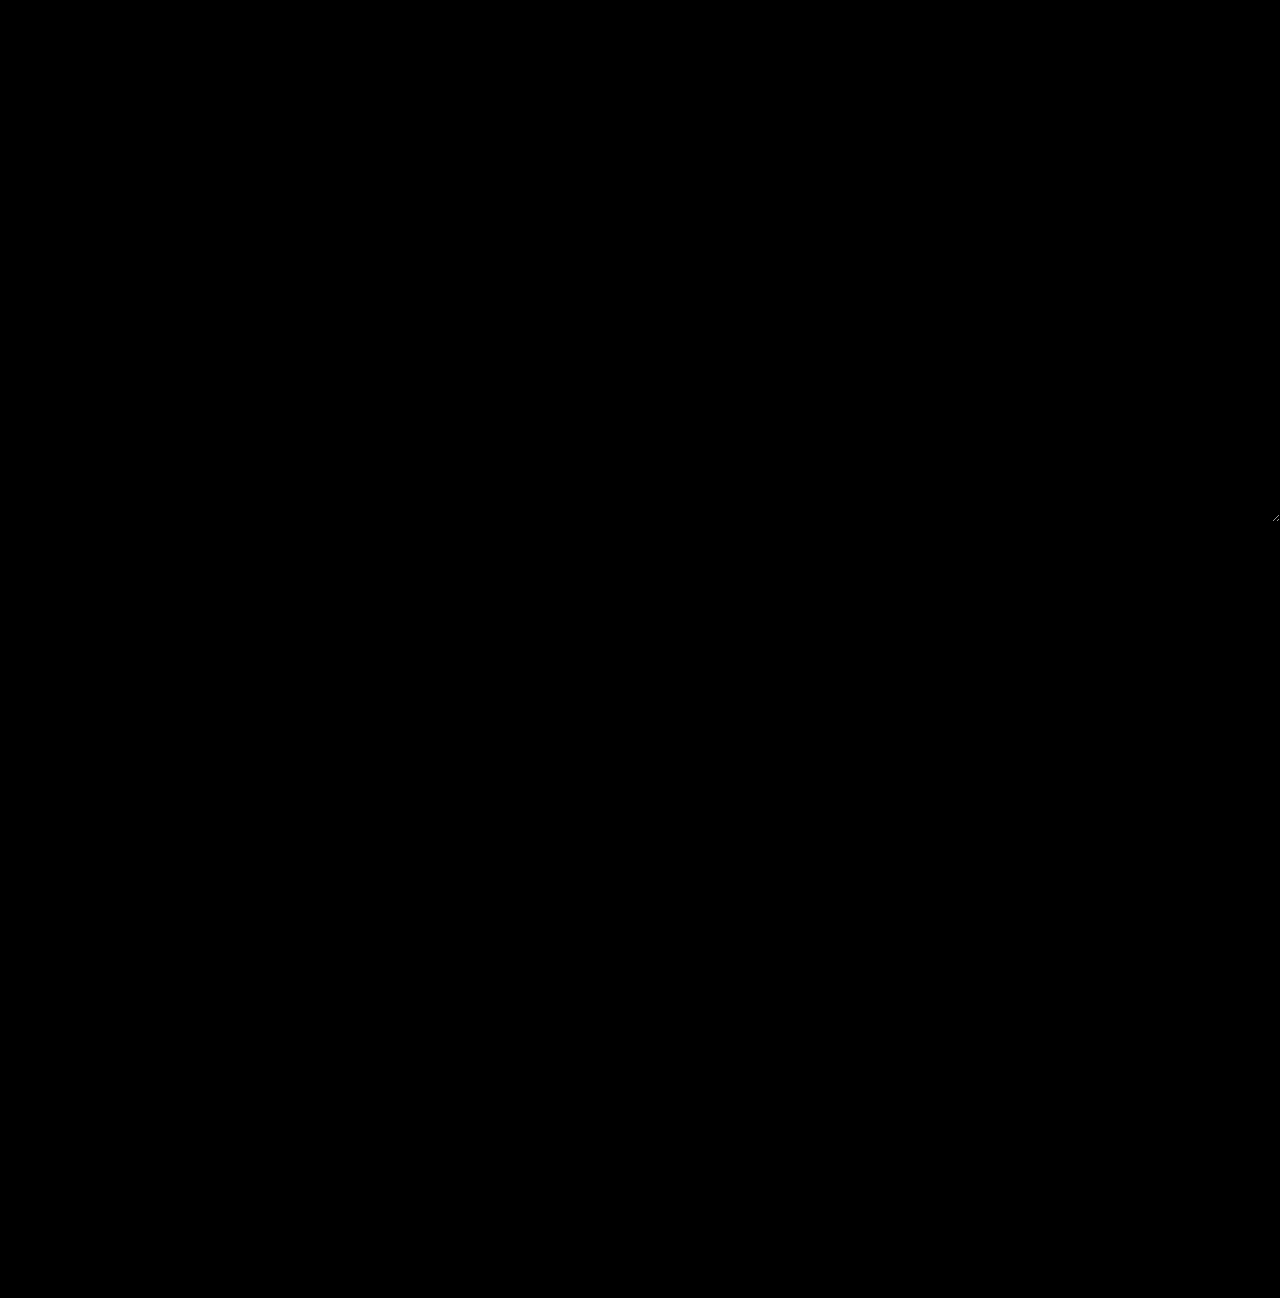
<file: index.html>
<!DOCTYPE html>
<html>
<head>
    <meta charset="utf-8" />
    <meta http-equiv="X-UA-Compatible" content="IE=edge">
    <title>Pink Floyd</title>
    <meta name="viewport" content="width=device-width, initial-scale=1">
    <link rel="stylesheet" type="text/css" media="screen" href="style/main.css" />
    <script src="script/main.js"></script>
</head>
<body>

    <div class="header">

        <h1 class="page_title animate-pop-in">PINK FLOYD</h1>
        <h2 class="welcome animate-pop-in">Welcome to our page</h2>
        
           
    </div>

    <div class="navigation animate-pop-in">
        <nav class="page-navigation">

                <ul>
                        <li><a id="this-page" href="index.html">HOME</a></li>
                        <li><a href="history.html">HISTORY</a></li>
                        <li><a href="band-members.html">BAND MEMBERS</a></li>
                        <li><a href="discography.html">DISCOGRAPHY</a></li>
                        <div class="dropdown">
                                <li><a class="dropdown-button">MEDIA</a></li>
                                <div class="dropdown-content">
                                        <a href="videos.html">Videos</a>
                                        <a href="photos.html">Photos</a>
                                </div>
                        </div>

                </ul>

        </nav>
    </div>

    <div class="content-home animate-pop-in">
        <h1 class="animate-pop-in">
            LITTLE ABOUT BAND
        </h1>

        <p class="animate-pop-in">
                Pink Floyd were an English rock band formed in London in 1965. They achieved international acclaim with their progressive and psychedelic music. Distinguished by their philosophical lyrics, sonic experimentation, extended compositions, and elaborate live shows, they are one of the most commercially successful and influential groups in popular music history.

                Pink Floyd were founded by students Syd Barrett on guitar and lead vocals, Nick Mason on drums, Roger Waters on bass and vocals, and Richard Wright on keyboards and vocals. They gained popularity performing in London's underground music scene during the late 1960s, and under Barrett's leadership released two charting singles and a successful debut album, The Piper at the Gates of Dawn (1967). Guitarist and vocalist David Gilmour joined in December 1967; Barrett left in April 1968 due to deteriorating mental health. Waters became the band's primary lyricist and conceptual leader, devising the concepts behind their albums The Dark Side of the Moon (1973), Wish You Were Here (1975), Animals (1977), The Wall (1979) and The Final Cut (1983). The Dark Side of the Moon and The Wall became two of the best-selling albums of all time.
                
                Following creative tensions, Wright left Pink Floyd in 1979, followed by Waters in 1985. Gilmour and Mason continued as Pink Floyd; Wright rejoined them as a session musician and, later, band member. The three produced two more albums—A Momentary Lapse of Reason (1987) and The Division Bell (1994)—and toured through 1994. After nearly two decades of enmity, Gilmour, Wright, and Mason reunited with Waters in 2005 to perform as Pink Floyd in London as part of the global awareness event Live 8; Gilmour and Waters later stated they had no further plans to reunite the band. Barrett died in 2006, and Wright in 2008. The last Pink Floyd studio album, The Endless River (2014), was recorded without Waters and based almost entirely on unreleased material.
                
                Pink Floyd were inducted into the American Rock and Roll Hall of Fame in 1996 and the UK Music Hall of Fame in 2005. By 2013, the band had sold more than 250 million records worldwide.
        </p>
    </div>

    <div class="footer animate-pop-in">

        <p>&copy; Created by Davor Beganovic.</p>

    </div>
    
</body>
</html>
</file>
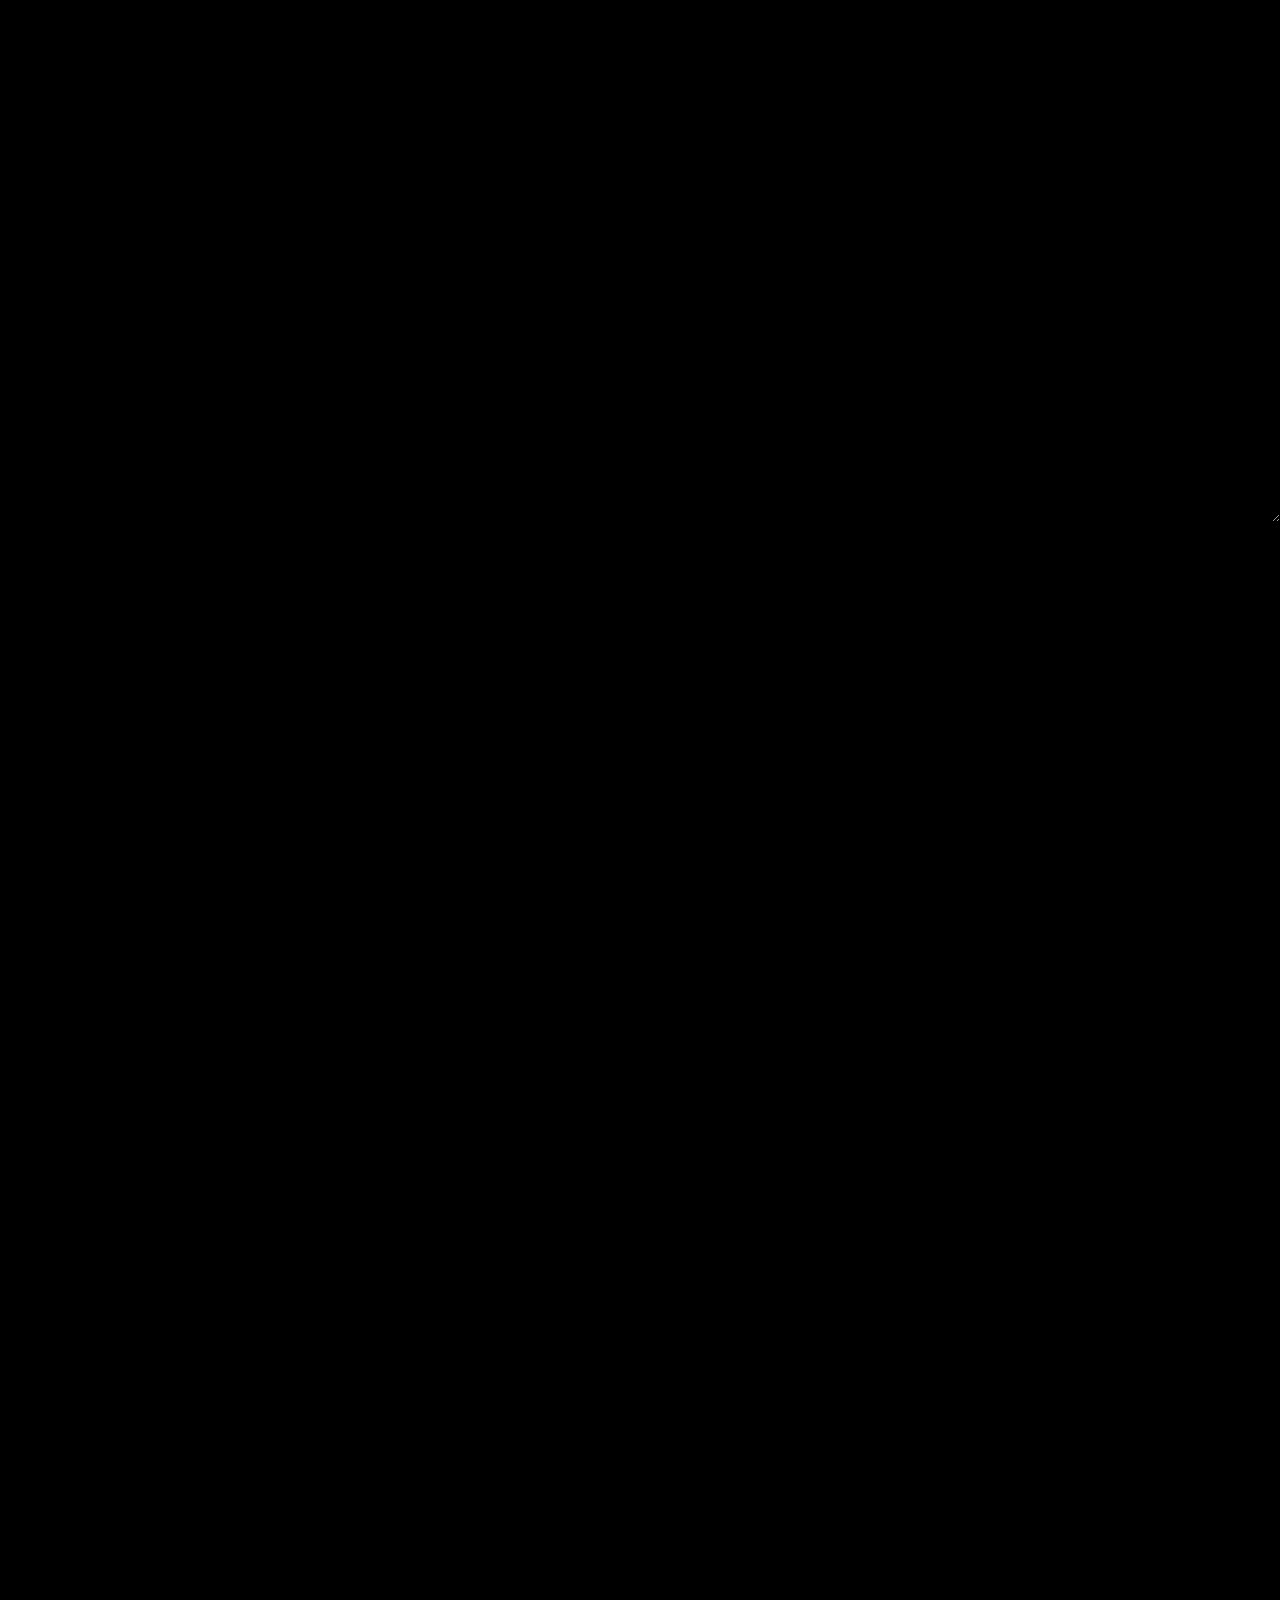
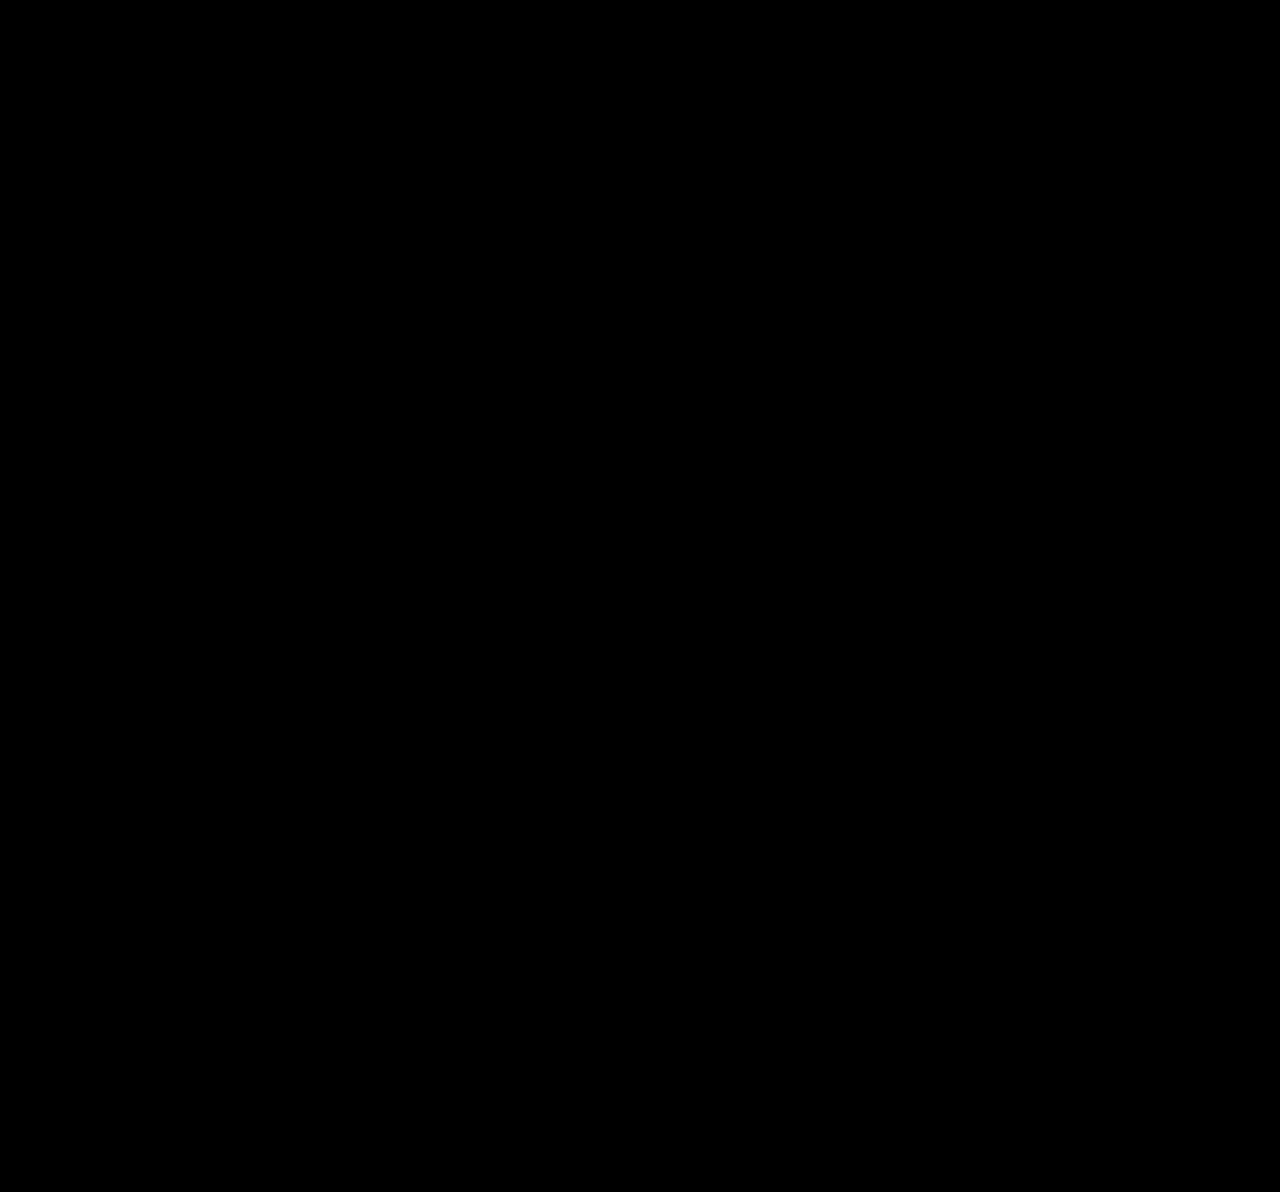
<file: band-members.html>
<!DOCTYPE html>
<html>
<head>
    <meta charset="utf-8" />
    <meta http-equiv="X-UA-Compatible" content="IE=edge">
    <title>Pink Floyd</title>
    <meta name="viewport" content="width=device-width, initial-scale=1">
    <link rel="stylesheet" type="text/css" media="screen" href="style/main.css" />
    <script src="script/main.js"></script>
</head>
<body>

    <div class="header">

        <h1 class="page_title animate-pop-in">PINK FLOYD</h1>
        <h2 class="welcome animate-pop-in">Members</h2>
        
           
    </div>

    <div class="navigation animate-pop-in">
        <nav class="page-navigation">

                <ul>
                        <li><a href="index.html">HOME</a></li>
                        <li><a href="history.html">HISTORY</a></li>
                        <li><a href="band-members.html" id="this-page">BAND MEMBERS</a></li>
                        <li><a href="discography.html">DISCOGRAPHY</a></li>
                        <div class="dropdown">
                                <li><a class="dropdown-button">MEDIA</a></li>
                                <div class="dropdown-content">
                                        <a href="videos.html">Videos</a>
                                        <a href="photos.html">Photos</a>
                                </div>
                        </div>

                </ul>

        </nav>
    </div>

    <div class="content-home animate-pop-in">

        <div class="row">
            <div class="column">
                <div class="card">
                    <img src="images/syd.jpg" alt="Syd" style="width:100%">
                    <div class="container">
                        <h4>Roger Keith "Syd" Barrett <br> (1946 - 2006)</h2>
                        <p class="title">Vocal & Guitar</p>
                        <p>Syd was an English singer, songwriter, and musician. As a founder member of the band Pink Floyd, Barrett was the lead singer, guitarist and principal songwriter in its early years and is credited with naming the band. He was ousted from Pink Floyd in April 1968 after David Gilmour took over as their new guitarist, and briefly hospitalised amid speculation of mental illness and his excessive use of psychedelic drugs.</p>
                        </div>
                </div>
            </div>
        
            
                <div class="column">
                  <div class="card">
                            <img src="images/waters.jpg" alt="Waters" style="width:100%">
                                <div class="container">
                                  <h4>George Roger Waters <br> (1943)</h2>
                                  <p class="title">Vocal & Bass</p>
                                  <p>Waters is an English songwriter, singer, bassist, and composer. In 1965, he co-founded the progressive rock band Pink Floyd with drummer Nick Mason, keyboardist Richard Wright, rhythm guitarist Bob Klose, as well as lead guitarist, singer, and songwriter Syd Barrett. Waters initially served as the bassist, but following the departure of Barrett in 1968, he also became their lyricist, co-lead vocalist, and conceptual leader.</p>
                                </div>
                            </div>
                            </div>
                        
            
                    <div class="column">
                              <div class="card">
                               <img src="images/gilmour.jpg" alt="Gilmour" style="width:100%">
                                   <div class="container">
                                    <h4>David Jon Gilmour <br> (1946)</h2>
                                         <p class="title">Vocal & Guitar</p>
                                         <p>Gilmour is an English guitarist, singer and songwriter who was a member of the progressive rock band Pink Floyd. He joined the group as guitarist and co-lead vocalist in 1968 shortly before the departure of founding member Syd Barrett.[1] Pink Floyd subsequently achieved international success with the concept albums The Dark Side of the Moon, Wish You Were Here, Animals, and The Wall. By the early 1980s, they had become one of the bestselling and most acclaimed acts in music history; by 2012, the band had sold over 250 million records worldwide, including 75 million units sold in the United States.[2] Following the departure of Roger Waters in 1985, Gilmour assumed leadership of Pink Floyd; they released three more studio albums before disbanding in 2014.</p>
                              
                                        </div>
                    </div>
            </div>
            </div>
            <div class="row">
                    <div class="column">
                              <div class="card">
                               <img src="images/mason.jpeg" alt="Mason" style="width:100%">
                                   <div class="container">
                                    <h4>Nicholas Berkeley Mason <br> (1944)</h2>
                                         <p class="title">Drumms</p>
                                         <p>Mason is an English drummer, best known as a founder member of the progressive rock band Pink Floyd.

                                                Mason is the only Pink Floyd member to be featured on every one of their albums, and the only constant member of the band since its formation in 1965. It is estimated that as of 2010, the group have sold over 250 million records worldwide,[1][2] including 75 million units sold in the United States. Despite solely writing only a few Pink Floyd songs, Mason has co-written some of Pink Floyd's most popular compositions such as "Echoes" and "Time".</p>
                                </div>
                    </div>
            </div>
        
        
                    <div class="column">
                              <div class="card">
                               <img src="images/wright.jpeg" alt="Wright" style="width:100%">
                                   <div class="container">
                                    <h4>Richard William Wright <br> (1943 - 2008)</h2>
                                         <p class="title">Vocal & Keyboards</p>
                                         <p>Wright was an English musician, composer, singer, and songwriter. He was a founder member, keyboardist, and vocalist of the progressive rock band Pink Floyd, performing on all but one of the group's albums including The Piper at the Gates of Dawn, The Dark Side of the Moon, Wish You Were Here and The Division Bell, and playing on all of their tours.</p>
                               </div>
                    </div>
            </div>
        </div>
    </div>
    
    <div class="footer animate-pop-in">

        <p>&copy; Created by Davor Beganovic.</p>

    </div>
    </body>
    </html>
</file>
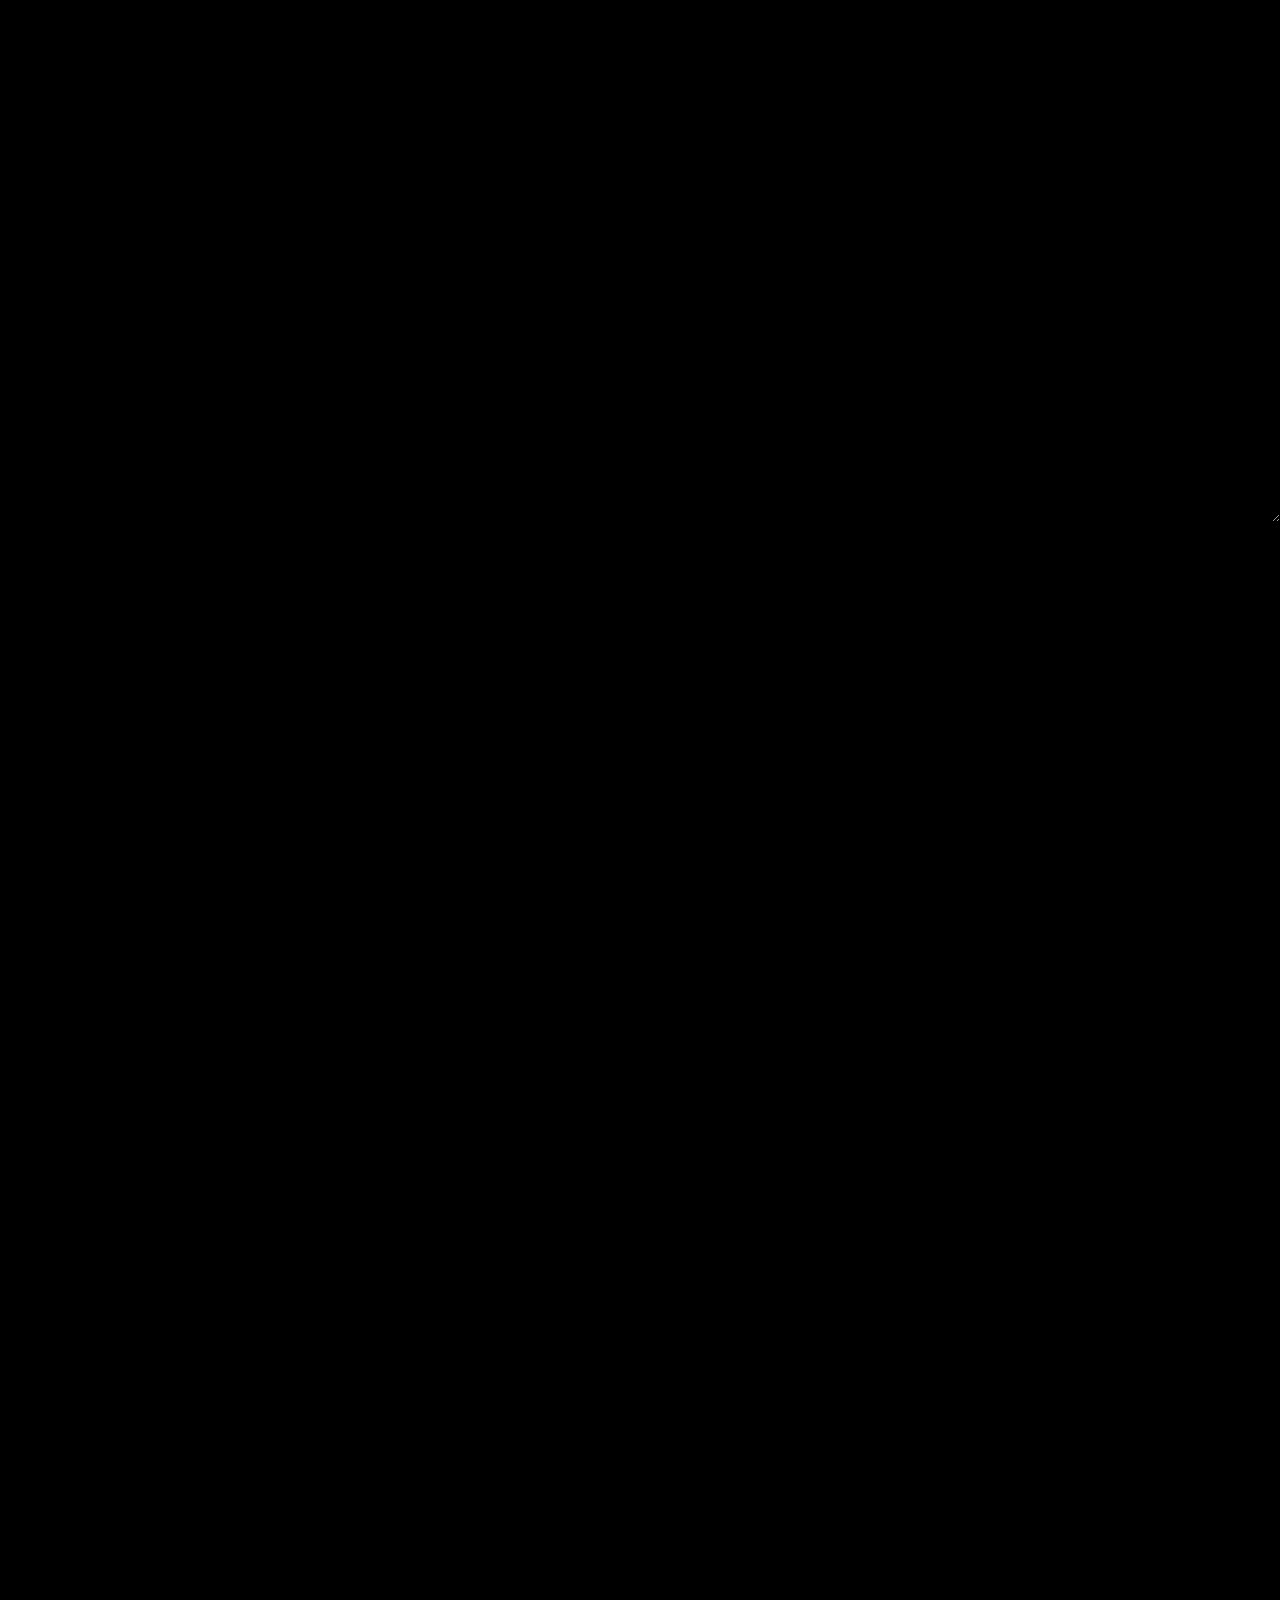
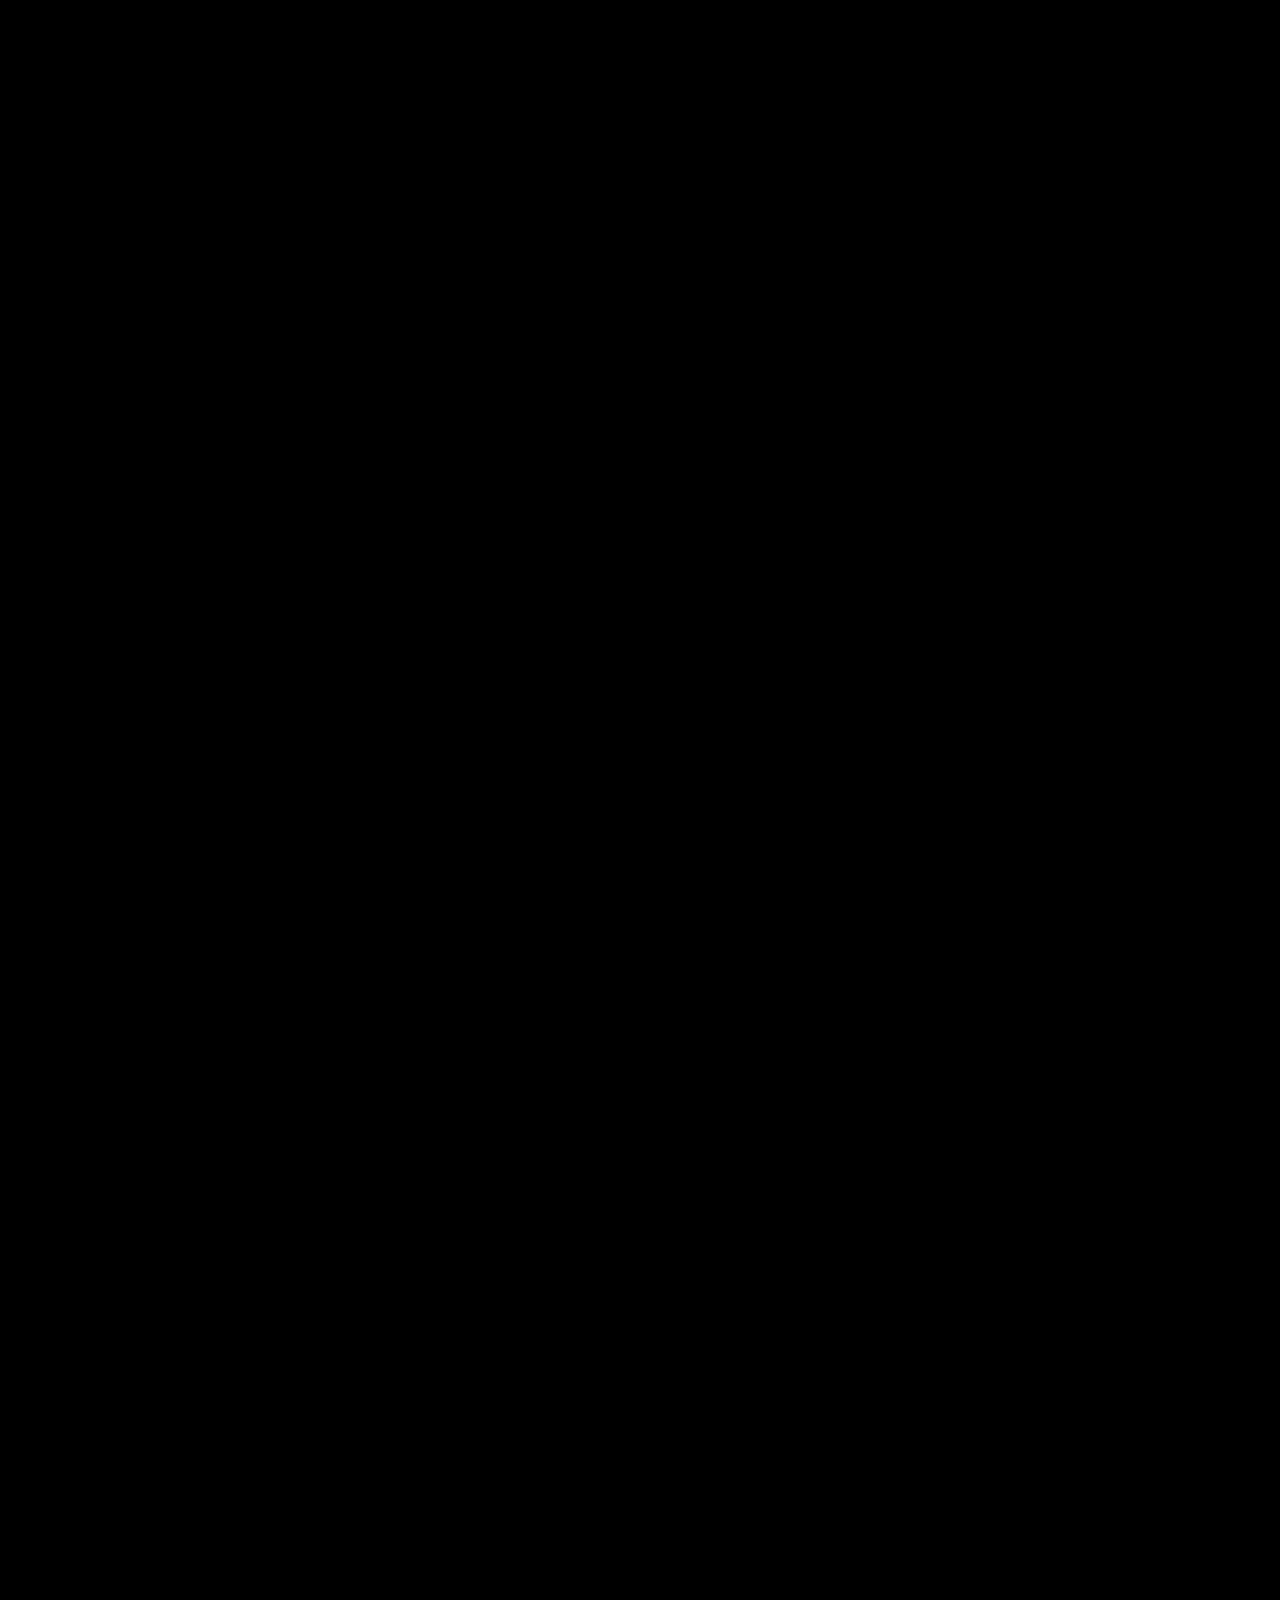
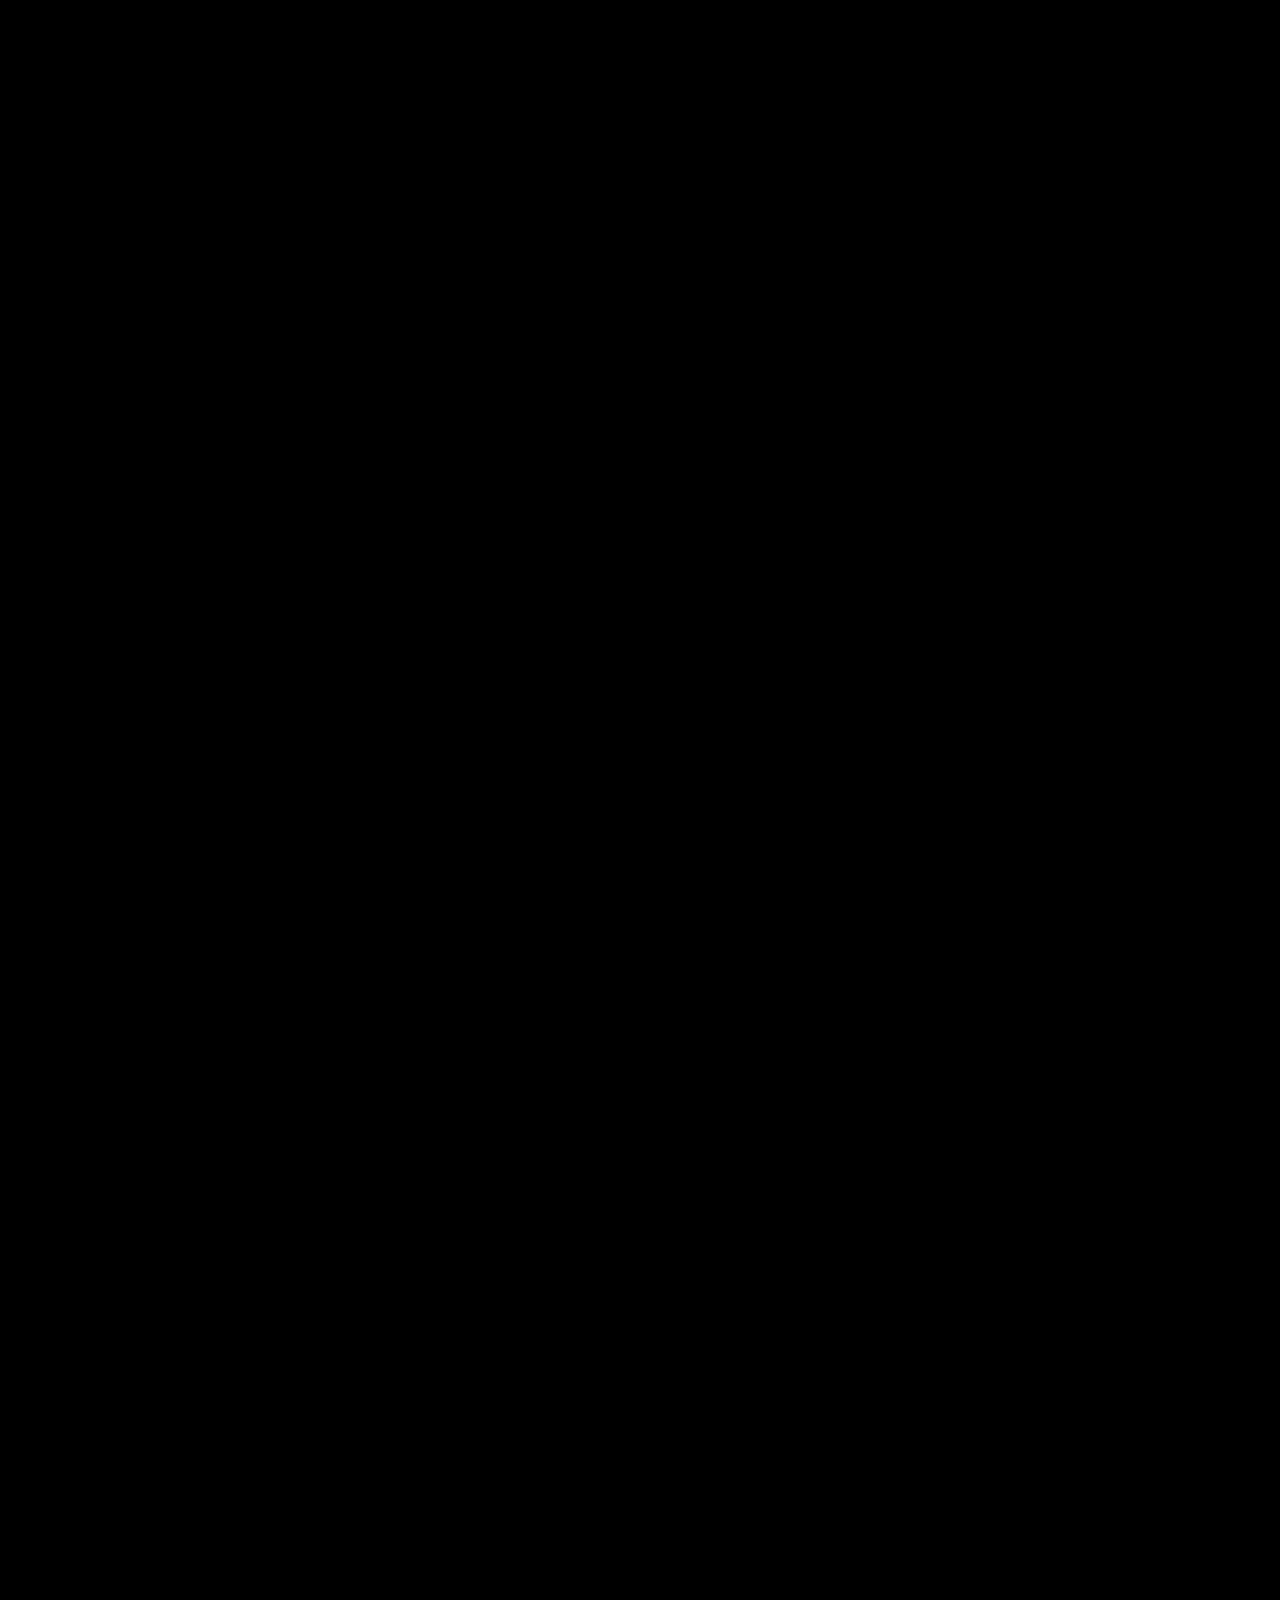
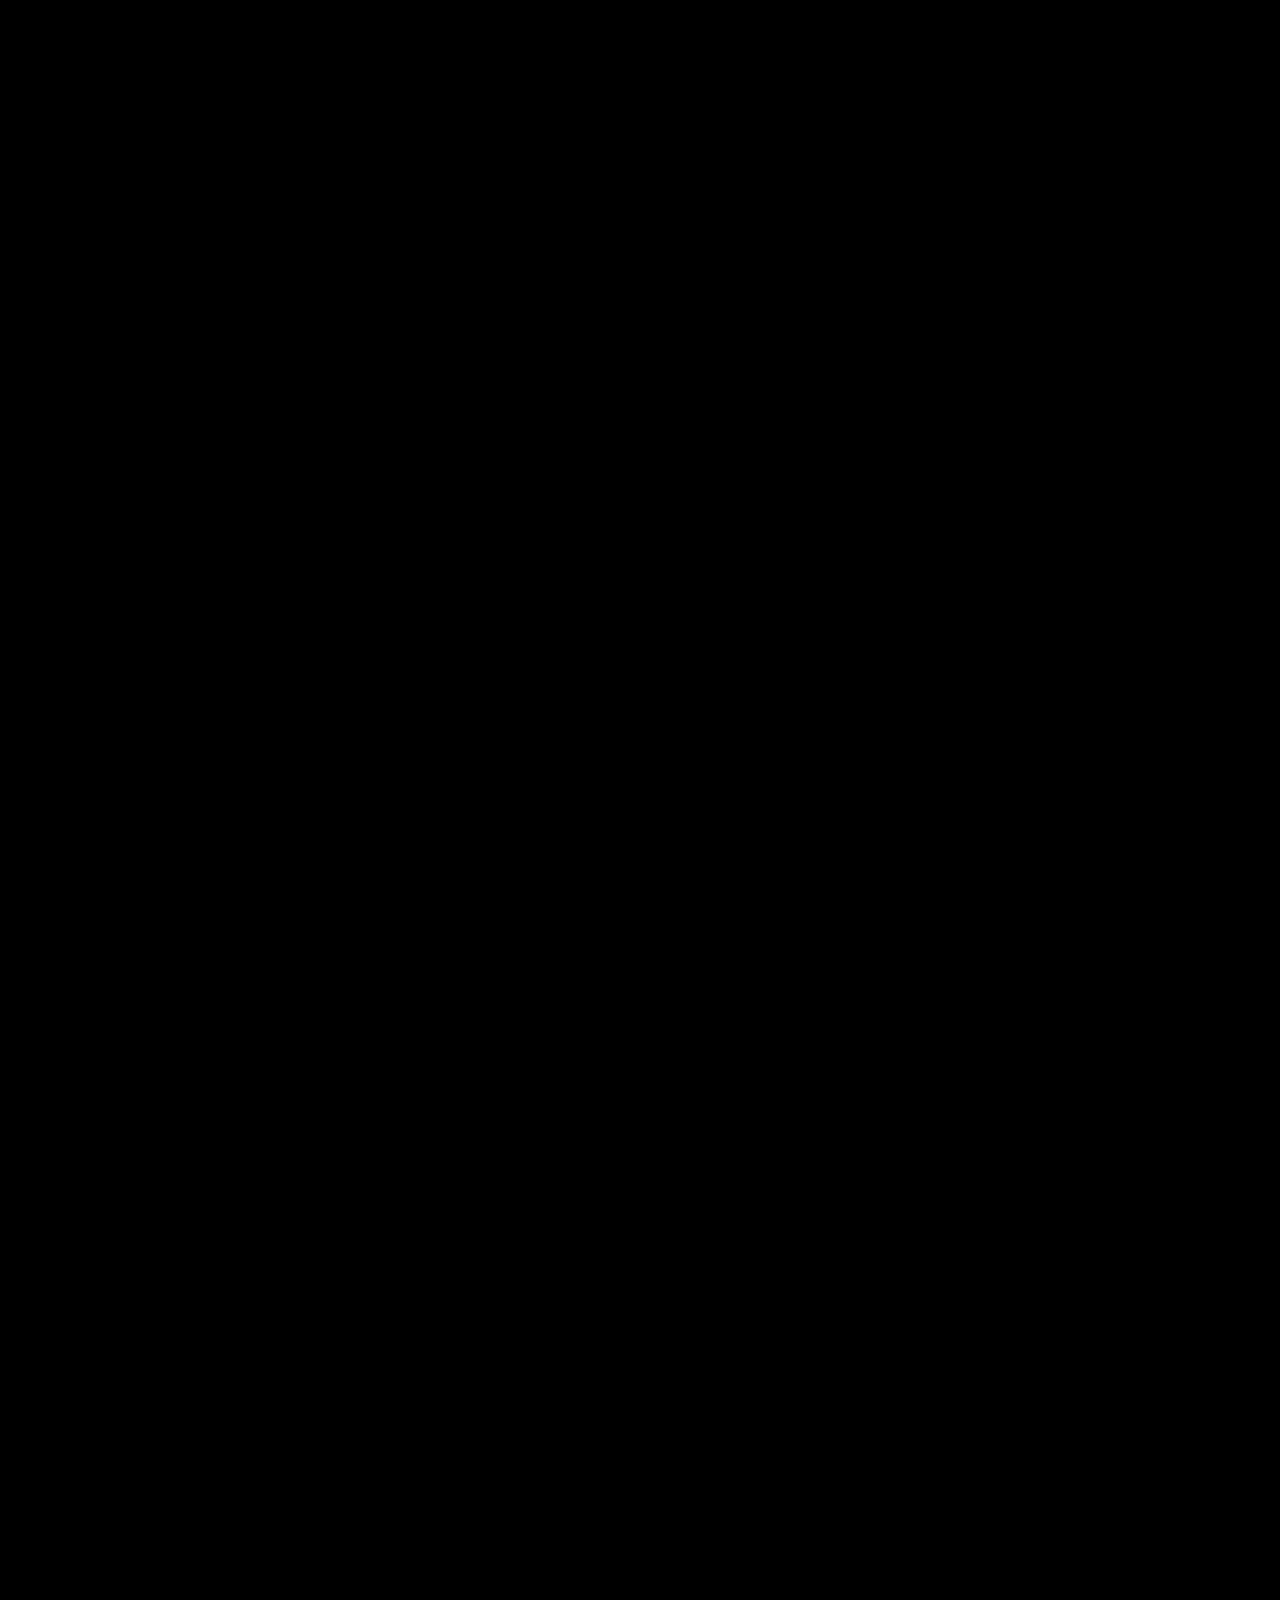
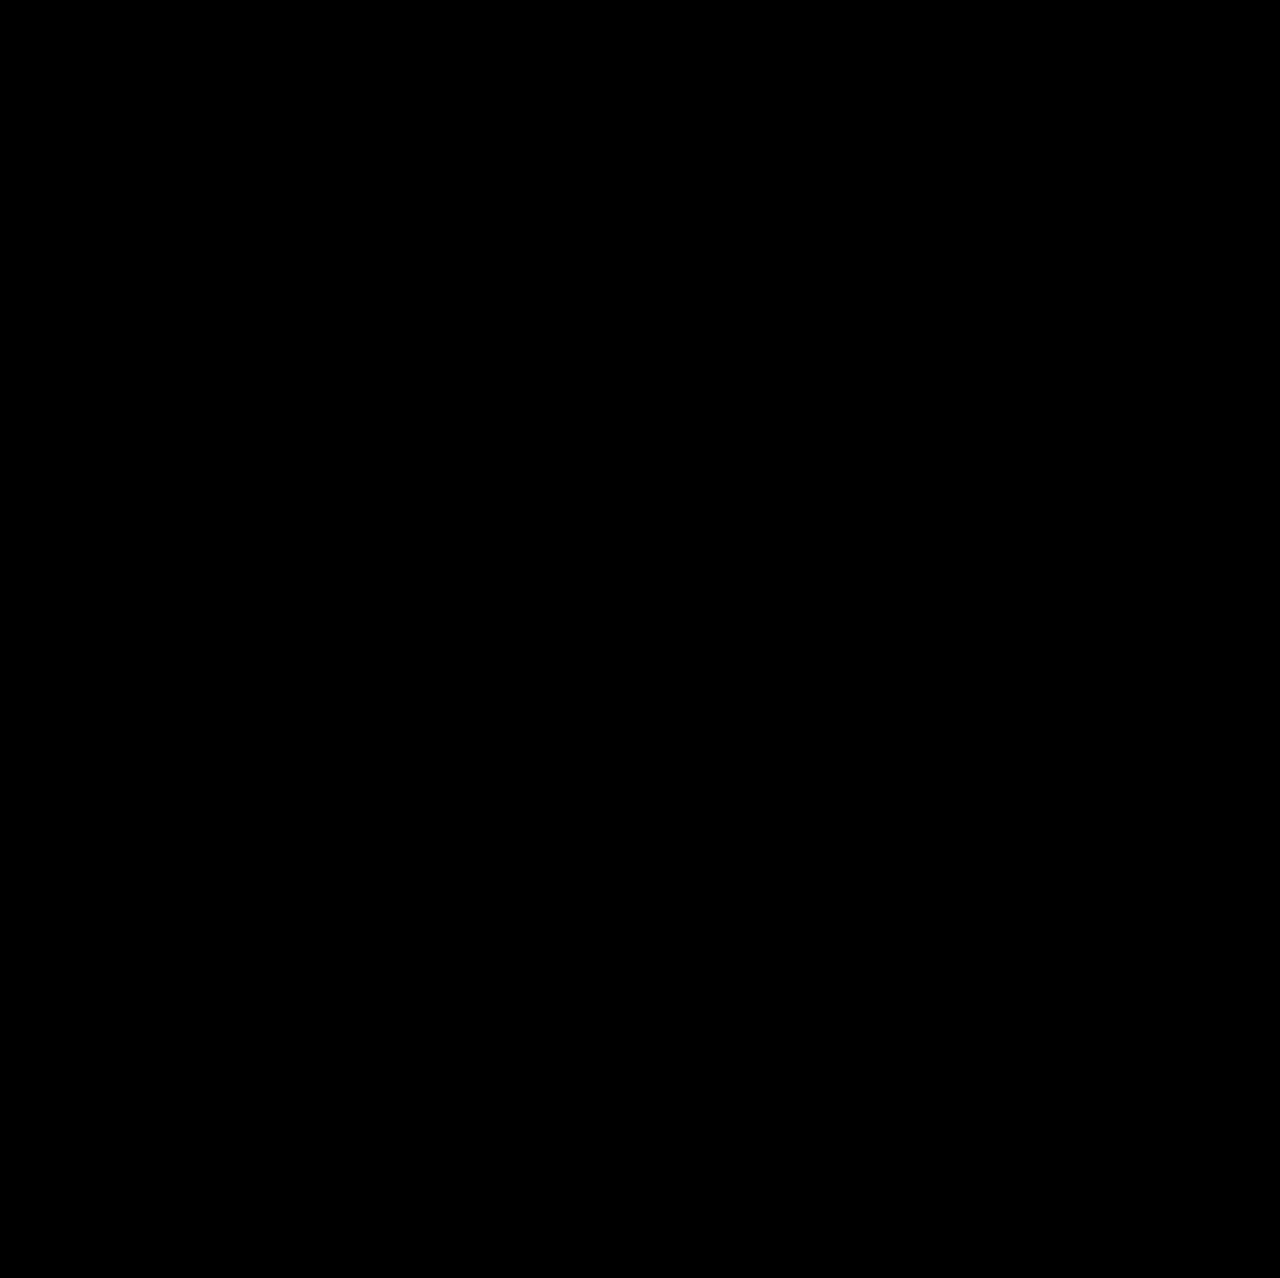
<file: discography.html>
<!DOCTYPE html>
<html>
<head>
    <meta charset="utf-8" />
    <meta http-equiv="X-UA-Compatible" content="IE=edge">
    <title>Pink Floyd</title>
    <meta name="viewport" content="width=device-width, initial-scale=1">
    <link rel="stylesheet" type="text/css" media="screen" href="style/main.css" />
    <script src="script/main.js"></script>
</head>
<body>

    <div class="header">

        <h1 class="page_title animate-pop-in">PINK FLOYD</h1>
        <h2 class="welcome animate-pop-in">Discograpy</h2>
        
           
    </div>

    <div class="navigation animate-pop-in">
        <nav class="page-navigation">

                <ul>
                        <li><a href="index.html">HOME</a></li>
                        <li><a  href="history.html">HISTORY</a></li>
                        <li><a  href="band-members.html">BAND MEMBERS</a></li>
                        <li><a id="this-page" href="discography.html">DISCOGRAPHY</a></li>
                        <div class="dropdown">
                        <li><a class="dropdown-button">MEDIA</a></li>
                        <div class="dropdown-content">
                                <a href="videos.html">Videos</a>
                                <a href="photos.html">Photos</a>
                        </div>
                        </div>
                </ul>

        </nav>
    </div>

    <div class="content-home animate-pop-in">
            
            <div class="albums">
            <div class="flip-card">
                    <div class="flip-card-inner">
                      <div class="flip-card-front">
                        <img src="images/ThePiperAtTheGatesOfDawn.jpg" alt="The Piper At The Gates Of Dawn" style="width:450px;height:450px;">
                      </div>
                      <div class="flip-card-back">
                        <h3>The Piper At The Gates Of Dawn</h3>
                        <h5>(1967)</h5>
                        <h4>Side one</h4> 
                        <ol>
                           <li>Astronomy Domine</li>
                           <li>Lucifer Sam</li>
                           <li>Matilda Mother</li>
                           <li>Flaming</li>
                           <li>Pow R. Toc H.</li>
                           <li>Take Up Thy Stethoscope and Walk</li> 
                        </ol>
                        <h4>Side two</h4> 
                        <ol>
                           <li>Interstellar Overdrive</li>
                           <li>The Gnome</li>
                           <li>Chapter 24</li>
                           <li>The Scarecrow</li>
                           <li>Bike</li> 
                        </ol>
                      </div>
                    </div>
            </div>
        
        

                <div class="flip-card">
                        <div class="flip-card-inner">
                          <div class="flip-card-front">
                            <img src="images/ASaucerfulOfSecrets.jpg" alt="A Saucerful Of Secrets" style="width:450px;height:450px;">
                          </div>
                          <div class="flip-card-back">
                            <h3>A Saucerful of Secrets</h3>
                            <h5>(1968)</h5>
                            <h4>Side one</h4> 
                            <ol>
                               <li>Let There Be More Light</li>
                               <li>Remember A Day</li>
                               <li>Set The Control For Te Heart Of The Sun</li>
                               <li>Corporal Clegg</li> 
                            </ol>
                            <h4>Side two</h4> 
                            <ol>
                               <li>A Saurceful Of Secrets</li>
                               <ol type="I">
                                   <li>Something Else</li>
                                   <li>Syncopated pandemonium</li>
                                   <li>Storm Signal</li>
                                   <li>Celestial Voices</li>
                               </ol>
                               <li>See-Saw</li>
                               <li>Jugband Blues</li> 
                            </ol>
                          </div>
                        </div>
                </div>
            

        

        
                
                <div class="flip-card">
                        <div class="flip-card-inner">
                          <div class="flip-card-front">
                            <img src="images/More.jpg" alt="More" style="width:450px;height:450px;">
                          </div>
                          <div class="flip-card-back">
                            <h3>More</h3>
                            <h5>(1969)</h5>
                            <h4>Side one</h4> 
                            <ol>
                               <li>Cirus Minor</li>
                               <li>The Nile Song</li>
                               <li>Crying Song</li>
                               <li>Up The Khyber</li>
                               <li>Green Is The Color</li>
                               <li>Cymbaline</li>
                               <li>Party Sequence</li> 
                            </ol>
                            <h4>Side two</h4> 
                            <ol>
                               <li>Main Theme</li>
                               <li>Ibiza Bar</li>
                               <li>More Blues</li>
                               <li>Quicksilver</li>
                               <li>A Spanish Piece</li>
                               <li>Dramatic Theme</li> 
                            </ol>
                          </div>
                        </div>
                </div>
            

            
                    <div class="flip-card">
                            <div class="flip-card-inner">
                              <div class="flip-card-front">
                                <img src="images/ummagumma.jpg" alt="Ummagumma" style="width:450px;height:450px;">
                              </div>
                              <div class="flip-card-back">
                                <h3>Ummagumma</h3>
                                <h5>(1969)</h5>
                                <h4>Record one - Live album</h4>
                                <h4>Side one</h4> 
                                <ol>
                                   <li>Astronomy Domine</li>
                                   <li>Careful With That Axe, Eugene</li> 
                                </ol>
                                <h4>Side two</h4> 
                                <ol>
                                   <li>Set The Control For The Heart Of The Sun</li>
                                   <li>A Saucerful Of Secret</li>
                                </ol>
                              
                              <h4>Record two - Studio album</h4>
                              <h4>Side three</h4>
                              <ol>
                                    <li>Sysyphus (Part 1 - 4)</li>
                                    <li>Grantchester Meadows</li>
                                    <li>Several Species of Small Furry Animals Gathered Together in a Cave and Grooving with a Pict</li> 
                            </ol>
                            <h4>Side four</h4>
                              <ol>
                                    <li>The Narrow Way (Part 1 - 3)</li>
                                    <li>The Grand Vizier's Garden Party (Part 1: Entrance; Part 2: Entertainment; Part 3: Exit)</li>
                            </ol>
                            </div>
                    </div>
                </div>

            

        

        
                
                <div class="flip-card">
                        <div class="flip-card-inner">
                          <div class="flip-card-front">
                            <img src="images/AtomHeartMother.jpg" alt="Atom Heart Mother" style="width:450px;height:450px;">
                          </div>
                          <div class="flip-card-back">
                            <h3>Atom Heart Mother</h3>
                            <h5>(1970)</h5>
                            <h4>Side one</h4> 
                            <ol>
                               <li>Atom Heart Mother</li>
                               <ol type="I">
                                    <li>Father's Shout</li>
                                    <li>Breast Milky</li>
                                    <li>Mother Fore</li>
                                    <li>Funky Dung</li>
                                    <li>Mind Your Throats Please</li>
                                    <li>Remergence</li>
                                </ol>
                               
                            </ol>
                            <h4>Side two</h4> 
                            <ol>
                               <li>If</li>
                               <li>Summer '68</li>
                               <li>Fat Old Sun</li>
                               <li>Alan's Psychedelic Breakfast</li>
                               <ol type="I">
                                    <li>Rise and Shine</li>
                                    <li>Sunny Side Up</li>
                                    <li>Morning Glory</li>
                                </ol>
                            </ol>
                          </div>
                        </div>
                </div>
            

            
                    <div class="flip-card">
                            <div class="flip-card-inner">
                              <div class="flip-card-front">
                                <img src="images/meddle.jpg" alt="Meddle" style="width:450px;height:450px;">
                              </div>
                              <div class="flip-card-back">
                                <h3>Meddle</h3>
                                <h5>(1971)</h5>
                                <h4>Side one</h4> 
                                <ol>
                                   <li>One Of These Days</li>
                                   <li>A Pillow Of Winds</li>
                                   <li>Fearless (including "You'll Never Walk Alone")</li>
                                   <li>San Tropez</li>
                                   <li>Seamus</li> 
                                </ol>
                                <h4>Side two</h4> 
                                <ol>
                                   <li>Echoes</li>
                                </ol>
                            </div>
                    </div>
                </div>

            

        
        
                
                <div class="flip-card">
                        <div class="flip-card-inner">
                          <div class="flip-card-front">
                            <img src="images/ObscuredByClouds.jpg" alt="Obscured By Clouds" style="width:450px;height:450px;">
                          </div>
                          <div class="flip-card-back">
                            <h3>Obscured By Clouds</h3>
                            <h5>(1972)</h5>
                            <h4>Side one</h4> 
                            <ol>
                               <li>Obscured By Clouds</li>
                               <li>When You're In</li>
                               <li>Burning Bridges</li>
                               <li>The Gold It's In the...</li>
                               <li>Wot's... Uh the Deal?</li>
                               <li>Mudmen</li>
                               
                            </ol>
                            <h4>Side two</h4> 
                            <ol>
                               <li>Childhood's End</li>
                               <li>Free Four</li>
                               <li>Stay</li>
                               <li>Absolutely Curtains</li>
                            </ol>
                          </div>
                        </div>
                </div>
            

            
                    <div class="flip-card">
                            <div class="flip-card-inner">
                              <div class="flip-card-front">
                                <img src="images/TheDarkSideOfTheMoon.jpeg" alt="The Dark Side Of The Moon" style="width:450px;height:450px;">
                              </div>
                              <div class="flip-card-back">
                                <h3>The Dark Side Of The Moon</h3>
                                <h5>(1973)</h5>
                                <h4>Side one</h4> 
                                <ol>
                                   <li>Speak To Me</li>
                                   <li>Breathe</li>
                                   <li>On The Run</li>
                                   <li>Time</li>
                                   <li>The Great Gig In The Sky</li> 
                                </ol>
                                <h4>Side two</h4> 
                                <ol>
                                   <li>Money</li>
                                   <li>Us And Them</li>
                                   <li>Any Colour You Like</li>
                                   <li>Brain Demage</li>
                                   <li>Eclipse</li>
                                </ol>
                            </div>
                    </div>
                </div>

            

        

        
                
                <div class="flip-card">
                        <div class="flip-card-inner">
                          <div class="flip-card-front">
                            <img src="images/WishYouWereHere.jpg" alt="Wish You Were Here" style="width:450px;height:450px;">
                          </div>
                          <div class="flip-card-back">
                            <h3>Wish You Were Here</h3>
                            <h5>(1975)</h5>
                            <h4>Side one</h4> 
                            <ol>
                               <li>Shine On You Crazy Diamond (Parts 1 – 5)</li>
                               <li>Welcome To The Machine</li>
                               
                            </ol>
                            <h4>Side two</h4> 
                            <ol>
                               <li>Have A Cigar</li>
                               <li>Wish You Were Here</li>
                               <li>Shine On You Crazy Diamond (Parts 6 – 9)</li>
                            </ol>
                          </div>
                        </div>
                </div>
            

            
                    <div class="flip-card">
                            <div class="flip-card-inner">
                              <div class="flip-card-front">
                                <img src="images/animals.png" alt="Animals" style="width:450px;height:450px;">
                              </div>
                              <div class="flip-card-back">
                                <h3>Animals</h3>
                                <h5>(1977)</h5>
                                <h4>Side one</h4> 
                                <ol>
                                   <li>Pigs On The Wing (Part 1)</li>
                                   <li>Dogs</li>
                                </ol>
                                <h4>Side two</h4> 
                                <ol>
                                   <li>Pigs (Three Different Ones)</li>
                                   <li>Sheep</li>
                                   <li>Pigs on the Wing (Part 2)</li>
                                </ol>
                            </div>
                    </div>
                </div>

            

        

        

            
                    <div class="flip-card">
                            <div class="flip-card-inner">
                              <div class="flip-card-front">
                                <img src="images/TheWall.jpg" alt="The Wall" style="width:450px;height:450px;">
                              </div>
                              <div class="flip-card-back-wall">
                                <h3>The Wall</h3>
                                <h5>(1979)</h5>
                                <h4>Part 1</h4>
                                <h4>Side one</h4> 
                                <ol>
                                   <li>In The Flesh?</li>
                                   <li>The Thin Ice</li>
                                   <li>Another Brick In The Wall (Part 1)</li>
                                   <li>The Happiest Days of Our Lives</li>
                                   <li>Another Brick In The Wall (Part 2)</li>
                                   <li>Mother</li>
                                </ol>
                                <h4>Side two</h4> 
                                <ol>
                                   <li>Goodbye Blue Sky</li>
                                   <li>Empty Spaces</li>
                                   <li>Young Lust</li>
                                   <li>One Of My Turns</li>
                                   <li>Don't Leave Me Now</li>
                                   <li>Anothe Brick In The Wall (Part 3)</li>
                                   <li>Goodbye Cruel World</li>
                                </ol>
                                <h4>Part 2</h4>
                                <h4>Side one</h4> 
                                <ol>
                                   <li>Hey You</li>
                                   <li>Is There Anybody Out There?</li>
                                   <li>Nobody Home</li>
                                   <li>Vera</li>
                                   <li>Bring The Boys Back Home</li>
                                   <li>Comfortably Numb</li>
                                </ol>
                                <h4>Side two</h4> 
                                <ol>
                                   <li>The Show Must Go On</li>
                                   <li>In The Flesh</li>
                                   <li>Run Like Hell</li>
                                   <li>Waiting For The Worms</li>
                                   <li>Stop</li>
                                   <li>The Trail</li>
                                   <li>Outside The Wall</li>
                                </ol>
                            </div>
                    </div>
                </div>

            

            
                    <div class="flip-card">
                            <div class="flip-card-inner">
                              <div class="flip-card-front">
                                <img src="images/TheFinalCut.jpg" alt="The Final Cut" style="width:450px;height:450px;">
                              </div>
                              <div class="flip-card-back">
                                <h3>The Final Cut</h3>
                                <h5>(1983)</h5>
                                <h4>Side one</h4> 
                                <ol>
                                   <li>The Post War Dream</li>
                                   <li>Your Possible Pasts</li>
                                   <li>One of the Few</li>
                                   <li>The Hero's Return</li>
                                   <li>The Gunner's Dream</li>
                                   <li>Paranoid Eyes</li>
                                   
                                </ol>
                                <h4>Side two</h4> 
                                <ol>
                                   <li>Get Your Filthy Hands Off My Desert</li>
                                   <li>The Fletcher Memorial Home</li>
                                   <li>Southampton Dock</li>
                                   <li>The Final Cut</li>
                                   <li>Not Now John</li>
                                   <li>Two Suns In The Sunset</li>
                                </ol>
                              </div>
                            </div>
                    </div>
                

        

        
                
                <div class="flip-card">
                        <div class="flip-card-inner">
                          <div class="flip-card-front">
                            <img src="images/AMomentaryLapsOfReasons.jpg" alt="A Momentary Lapse Of Reason" style="width:450px;height:450px;">
                          </div>
                          <div class="flip-card-back">
                            <h3>A Momentary Lapse Of Reason</h3>
                            <h5>(1987)</h5>
                            <h4>Side one</h4> 
                            <ol>
                               <li>Signs of Life</li>
                               <li>Learning to Fly</li>
                               <li>The Dogs of War</li>
                               <li>One Slip</li>
                               <li>On The Turning Away</li>
                               
                            </ol>
                            <h4>Side two</h4> 
                            <ol>
                               <li>Yet Another Movie</li>
                               <li>Round And Around</li>
                               <li>A New Machine (Part 1)</li>
                               <li>Terminal Frost</li>
                               <li>A New Machine (Part 2)</li>
                               <li>Sorrow</li>
                            </ol>
                          </div>
                        </div>
                </div>
            

            
                    <div class="flip-card">
                            <div class="flip-card-inner">
                              <div class="flip-card-front">
                                <img src="images/TheDivisionBell.jpg" alt="The Division Bell" style="width:450px;height:450px;">
                              </div>
                              <div class="flip-card-back">
                                <h3>The Division Bell</h3>
                                <h5>(1994)</h5>
                                <h4>Side one</h4> 
                                <ol>
                                   <li>Cluster One</li>
                                   <li>What Do You Want from Me</li>
                                   <li>Poles Apart</li>
                                   <li>Marooned</li>
                                   <li>A Great Day For Freedom</li>
                                   <li>Wearing The Inside Out</li>
                                </ol>
                                <h4>Side two</h4> 
                                <ol>
                                   <li>Take It Back</li>
                                   <li>Coming Back to Life</li>
                                   <li>Keep Talking</li>
                                   <li>Lost For Words</li>
                                   <li>High Hopes</li>
                                </ol>
                            </div>
                    </div>
                </div>

            

        

        
                
                <div class="flip-card">
                        <div class="flip-card-inner">
                          <div class="flip-card-front">
                            <img src="images/TheEndlessRiver.jpg" alt="The Endless River" style="width:450px;height:450px;">
                          </div>
                          <div class="flip-card-back">
                            <h3>The Endless River</h3>
                            <h5>(2014)</h5>
                            <h4>Side one</h4> 
                            <ol>
                               <li>Things Left Unsaid</li>
                               <li>It's What We Do</li>
                               <li>Ebb and Flow</li>
                               
                            </ol>
                            <h4>Side two</h4> 
                            <ol>
                               <li>Sum</li>
                               <li>Skins</li>
                               <li>Unsung</li>
                               <li>Anisina</li>
                            </ol>
                            <h4>Side three</h4> 
                            <ol>
                               <li>The Lost Art of Conversation</li>
                               <li>On Noodle Street</li>
                               <li>Night Light</li>
                               <li>Allons-y (1)</li>
                               <li>Autumn '68</li>
                               <li>Allons-y (2)</li>
                               <li>Talkin' Hawkin'</li>
                            </ol>
                            <h4>Side four</h4> 
                            <ol>
                               <li>Calling</li>
                               <li>Eyes to Pearls</li>
                               <li>Surfacing</li>
                               <li>Louder than Words</li>
                            </ol>
                          </div>
                        </div>
                </div>
              </div>
        
    </div>

    <div class="footer animate-pop-in">

            <p>&copy; Created by Davor Beganovic.</p>
    
    </div>

    </body>
    </html>
</file>
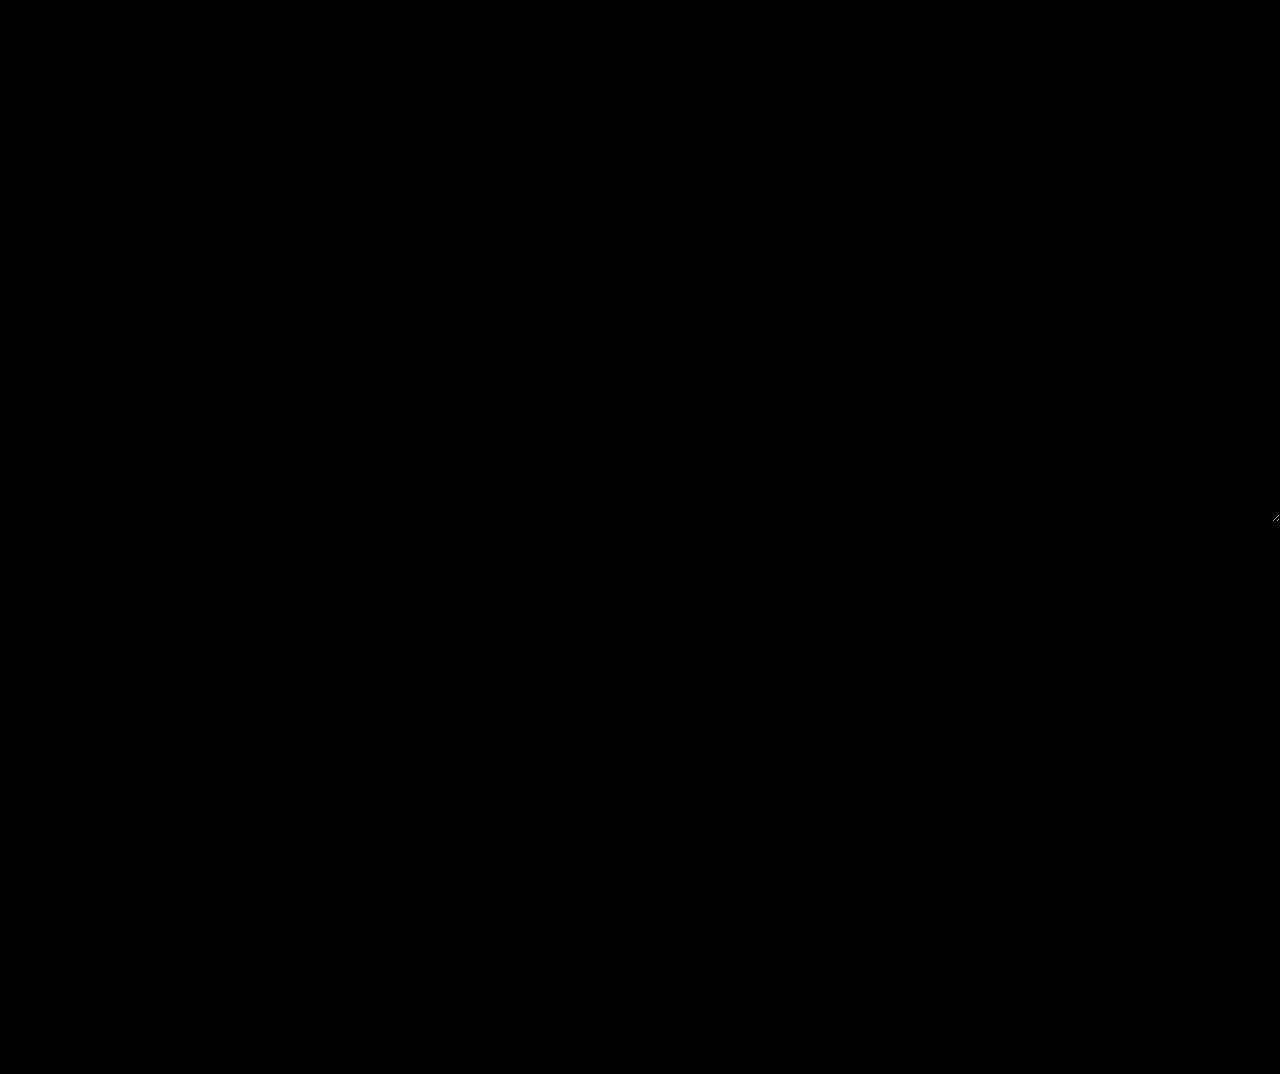
<file: history.html>
<!DOCTYPE html>
<html>
<head>
    <meta charset="utf-8" />
    <meta http-equiv="X-UA-Compatible" content="IE=edge">
    <title>Pink Floyd</title>
    <meta name="viewport" content="width=device-width, initial-scale=1">
    <link rel="stylesheet" type="text/css" media="screen" href="style/main.css" />
    <script src="script/main.js"></script>
</head>
<body>

    <div class="header">

        <h1 class="page_title animate-pop-in">PINK FLOYD</h1>
        <h2 class="welcome animate-pop-in">Band History</h2>
        
           
    </div>

    <div class="navigation animate-pop-in">
        <nav class="page-navigation">

                <ul>
                        <li><a href="index.html">HOME</a></li>
                        <li><a id="this-page" href="history.html">HISTORY</a></li>
                        <li><a href="band-members.html">BAND MEMBERS</a></li>
                        <li><a href="discography.html">DISCOGRAPHY</a></li>
                        <div class="dropdown">
                                        <li><a class="dropdown-button">MEDIA</a></li>
                                        <div class="dropdown-content">
                                                <a href="videos.html">Videos</a>
                                                <a href="photos.html">Photos</a>
                                        </div>
                        </div>
                </ul>

        </nav>
    </div>

    <div class="content-home animate-pop-in">
        <h1 class="animate-pop-in">
            HISTORY
        </h1>
            <h2 class="history-titles"><a onclick="earlyYearsFunction()">1963 - 1967: Early years</a></h2>
            <div id="early-years">
                    <h3>
                        Formation
                    </h3>
                    <p>
                            Roger Waters and Nick Mason met while studying architecture at the London Polytechnic at Regent Street. They first played music together in a group formed by Keith Noble and Clive Metcalfe with Noble's sister Sheilagh. Richard Wright, a fellow architecture student, joined later that year, and the group became a sextet, Sigma 6. Waters played lead guitar, Mason drums, and Wright rhythm guitar (since there was rarely an available keyboard). The band performed at private functions and rehearsed in a tearoom in the basement of the Regent Street Polytechnic. They performed songs by the Searchers and material written by their manager and songwriter, fellow student Ken Chapman.<br>
                            In September 1963, Waters and Mason moved into a flat at 39 Stanhope Gardens near Crouch End in London, owned by Mike Leonard, a part-time tutor at the nearby Hornsey College of Art and the Regent Street Polytechnic. Mason moved out after the 1964 academic year, and guitarist Bob Klose moved in during September 1964, prompting Waters' switch to bass. Sigma 6 went through several names, including the Meggadeaths, the Abdabs and the Screaming Abdabs, Leonard's Lodgers, and the Spectrum Five, before settling on the Tea Set. In 1964, as Metcalfe and Noble left to form their own band, guitarist Syd Barrett joined Klose and Waters at Stanhope Gardens. Barrett, two years younger, had moved to London in 1962 to study at the Camberwell College of Arts. Waters and Barrett were childhood friends; Waters had often visited Barrett and watched him play guitar at Barrett's mother's house. Mason said about Barrett: <cite>"In a period when everyone was being cool in a very adolescent, self-conscious way, Syd was unfashionably outgoing; my enduring memory of our first encounter is the fact that he bothered to come up and introduce himself to me."</cite><br>
                            Noble and Metcalfe left the Tea Set in late 1963, and Klose introduced the band to singer Chris Dennis, a technician with the Royal Air Force (RAF). In December 1964, they secured their first recording time, at a studio in West Hampstead, through one of Wright's friends, who let them use some down time free. Wright, who was taking a break from his studies, did not participate in the session. When the RAF assigned Dennis a post in Bahrain in early 1965, Barrett became the band's frontman. Later that year, they became the resident band at the Countdown Club near Kensington High Street in London, where from late night until early morning they played three sets of 90 minutes each. During this period, spurred by the group's need to extend their sets to minimise song repetition, the band realised that <cite>"songs could be extended with lengthy solos"</cite>, wrote Mason. After pressure from his parents and advice from his college tutors, Klose quit the band in mid-1965 and Barrett took over lead guitar. The group first referred to themselves as the Pink Floyd Sound in late 1965. Barrett created the name on the spur of the moment when he discovered that another band, also called the Tea Set, were to perform at one of their gigs. The name is derived from the given names of two blues musicians whose Piedmont blues records Barrett had in his collection, Pink Anderson and Floyd Council.<br>
                            By 1966, the group's repertoire consisted mainly of rhythm and blues songs and they had begun to receive paid bookings, including a performance at the Marquee Club in March 1966, where Peter Jenner, a lecturer at the London School of Economics, noticed them. Jenner was impressed by the sonic effects Barrett and Wright created, and with his business partner and friend Andrew King became their manager.[22] The pair had little experience in the music industry and used King's inheritance to set up Blackhill Enterprises, purchasing about £1,000 (equivalent to £17,100 in 2016[23]) worth of new instruments and equipment for the band.[nb 7] It was around this time that Jenner suggested they drop the "Sound" part of their band name, thus becoming the Pink Floyd.[25] Under Jenner and King's guidance, the group became part of London's underground music scene, playing at venues including All Saints Hall and the Marquee.[26] While performing at the Countdown Club, the band had experimented with long instrumental excursions, and they began to expand them with rudimentary but effective light shows, projected by coloured slides and domestic lights.[27] Jenner and King's social connections helped gain the band prominent coverage in the Financial Times and an article in the Sunday Times which stated: <cite>"At the launching of the new magazine IT the other night a pop group called the Pink Floyd played throbbing music while a series of bizarre coloured shapes flashed on a huge screen behind them ... apparently very psychedelic."</cite><br>
                            In 1966, the band strengthened their business relationship with Blackhill Enterprises, becoming equal partners with Jenner and King and the band members each holding a one-sixth share.[25] By late 1966, their set included fewer R&B standards and more Barrett originals, many of which would be included on their first album.[29] While they had significantly increased the frequency of their performances, the band were still not widely accepted. Following a performance at a Catholic youth club, the owner refused to pay them, claiming that their performance was not music.[30] When their management filed suit in a small claims court against the owner of the youth organisation, a local magistrate upheld the owner's decision. The band was much better received at the UFO Club in London, where they began to build a fan base.[31] Barrett's performances were enthusiastic, "leaping around ... madness ... improvisation ... [inspired] to get past his limitations and into areas that were ... very interesting. Which none of the others could do", wrote biographer Nicholas Schaffner.
                    </p>

                    <h3>
                            Signing with EMI
                    </h3>
                        <p>
                                In 1967, Pink Floyd began to attract the attention of the music industry.[33][nb 8] While in negotiations with record companies, IT co-founder and UFO club manager Joe Boyd and Pink Floyd's booking agent Bryan Morrison arranged and funded a recording session at Sound Techniques in West Hampstead. Three days later, Pink Floyd signed with EMI, receiving a £5,000 advance (equivalent to £83,300 in 2016[23]). EMI released the band's first single, "Arnold Layne", with the B-side "Candy and a Currant Bun", on 10 March 1967 on its Columbia label.[35][nb 9] Both tracks were recorded on 29 January 1967.[36][nb 10] "Arnold Layne"'s references to cross-dressing led to a ban by several radio stations; however, creative manipulation by the retailers who supplied sales figures to the music business meant that the single peaked in the UK at number 20.<br>
                                EMI-Columbia released Pink Floyd's second single, "See Emily Play", on 16 June 1967. It fared slightly better than "Arnold Layne", peaking at number 6 in the UK.[39] The band performed on the BBC's Look of the Week, where Waters and Barrett, erudite and engaging, faced tough questioning from Hans Keller.[40] They appeared on the BBC's Top of the Pops, a popular programme that controversially required artists to mime their singing and playing.[41] Though Pink Floyd returned for two more performances, by the third, Barrett had begun to unravel, and it was around this time that the band first noticed significant changes in his behaviour.[42] By early 1967, he was regularly using LSD, and Mason described him as "completely distanced from everything going on".     
                        </p>

                    <h3>
                            The Piper At The Gates Of Dawn
                    </h3>
                        <p>
                                Morrison and EMI producer Norman Smith negotiated Pink Floyd's first recording contract, and as part of the deal, the band agreed to record their first album at EMI Studios in London.[44][nb 11] Mason recalled that the sessions were trouble-free. Smith disagreed, stating that Barrett was unresponsive to his suggestions and constructive criticism.[46] EMI-Columbia released The Piper at the Gates of Dawn in August 1967. The album peaked at number 6, spending 14 weeks on the UK charts.[47] One month later, it was released under the Tower Records label.[48] Pink Floyd continued to draw large crowds at the UFO Club; however, Barrett's mental breakdown was by then causing serious concern. The group initially hoped that his erratic behaviour would be a passing phase, but some were less optimistic, including Jenner and his assistant, June Child, who commented: "I found [Barrett] in the dressing room and he was so ... gone. Roger Waters and I got him on his feet, [and] we got him out to the stage ... The band started to play and Syd just stood there. He had his guitar around his neck and his arms just hanging down".<br>
                                Forced to cancel Pink Floyd's appearance at the prestigious National Jazz and Blues Festival, as well as several other shows, King informed the music press that Barrett was suffering from nervous exhaustion.[50] Waters arranged a meeting with psychiatrist R. D. Laing, and though Waters personally drove Barrett to the appointment, Barrett refused to come out of the car.[51] A stay in Formentera with Sam Hutt, a doctor well established in the underground music scene, led to no visible improvement. The band followed a few concert dates in Europe during September with their first tour of the US in October.[52][nb 12] As the US tour went on, Barrett's condition grew steadily worse.[54] During appearances on the Dick Clark and Pat Boone shows in November, Barrett confounded his hosts by not responding to questions and staring off into space. He refused to move his lips when it came time to mime "See Emily Play" on Boone's show. After these embarrassing episodes, King ended their US visit and immediately sent them home to London.[55][nb 13] Soon after their return, they supported Jimi Hendrix during a tour of England; however, Barrett's depression worsened as the tour continued, reaching a crisis point in December, when the band responded by adding a new member to their line-up.
                        </p>
            </div>
            <h2 class="history-titles"><a onclick="transitionFunction()">1967 - 1978: Transition and international success</a></h2>
            <div id="transition">
                <h3>Replacement of Barrett by Gilmour</h3>
                <p>
                        In December 1967, the group added guitarist David Gilmour as the fifth member of Pink Floyd.[60][nb 15] Gilmour already knew Barrett, having studied with him at Cambridge Tech in the early 1960s.[13] The two had performed at lunchtimes together with guitars and harmonicas, and later hitch-hiked and busked their way around the south of France.[62] In 1965, while a member of Joker's Wild, Gilmour had watched the Tea Set.[63] Morrison's assistant, Steve O'Rourke, set Gilmour up in a room at O'Rourke's house with a salary of £30 per week (equivalent to £500 in 2016[23]), and in January 1968, Blackhill Enterprises announced Gilmour as the band's newest member; the second guitarist and its fifth member, the band intending to continue with Barrett as a nonperforming songwriter.[64] Jenner commented: "The idea was that Dave would ... cover for [Barrett's] eccentricities and when that got to be not workable, Syd was just going to write. Just to try to keep him involved".[65][nb 16] In an expression of his frustration, Barrett, who was expected to write additional hit singles to follow up "Arnold Layne" and "See Emily Play", instead introduced "Have You Got It Yet?" to the band, intentionally changing the structure on each performance so as to make the song impossible to follow and learn.[60] In a January 1968 photo-shoot of the five-man Pink Floyd, the photographs show Barrett looking detached from the others, staring into the distance.<br>
                        Working with Barrett eventually proved too difficult, and matters came to a conclusion in January while en route to a performance in Southampton when a band member asked if they should collect Barrett. According to Gilmour, the answer was "Nah, let's not bother", signalling the end of Barrett's tenure with Pink Floyd.[68][nb 17] Waters later admitted, "He was our friend, but most of the time we now wanted to strangle him".[70] In early March 1968, Pink Floyd met with business partners Jenner and King to discuss the band's future; Barrett agreed to leave.<br>
                        Jenner and King believed Barrett to be the creative genius of the band, and decided to represent him and end their relationship with Pink Floyd.[72] Morrison then sold his business to NEMS Enterprises, and O'Rourke became the band's personal manager.[73] Blackhill announced Barrett's departure on 6 April 1968.[74][nb 18] After Barrett's departure, the burden of lyrical composition and creative direction fell mostly on Waters.[76] Initially, Gilmour mimed to Barrett's voice on the group's European TV appearances; however, while playing on the university circuit, they avoided Barrett songs in favour of Waters and Wright material such as "It Would Be So Nice" and "Careful with That Axe, Eugene".<br>
                </p>

                <h3>A Saucerful Of Secrets</h3>
                <p>
                        In 1968, Pink Floyd returned to Abbey Road Studios to record their second album, A Saucerful of Secrets. The album included Barrett's final contribution to their discography, "Jugband Blues". Waters began to develop his own songwriting, contributing "Set the Controls for the Heart of the Sun", "Let There Be More Light" and "Corporal Clegg". Wright composed "See-Saw" and "Remember a Day". Norman Smith encouraged them to self-produce their music, and they recorded demos of new material at their houses. With Smith's instruction at Abbey Road, they learned how to use the recording studio to realise their artistic vision. However, Smith remained unconvinced by their music, and when Mason struggled to perform his drum part on "Remember a Day", Smith stepped in as his replacement.[78] Wright recalled Smith's attitude about the sessions, "Norman gave up on the second album ... he was forever saying things like, 'You can't do twenty minutes of this ridiculous noise'".[79] As neither Waters nor Mason could read music, to illustrate the structure of the album's title track, they invented their own system of notation. Gilmour later described their method as looking "like an architectural diagram".<br>
                        Released in June 1968, the album featured a psychedelic cover designed by Storm Thorgerson and Aubrey Powell of Hipgnosis. The first of several Pink Floyd album covers designed by Hipgnosis, it was the second time that EMI permitted one of their groups to contract designers for an album jacket.[81] The release peaked at number 9, spending 11 weeks on the UK chart.[47] Record Mirror gave the album an overall favourable review, but urged listeners to "forget it as background music to a party".[80] John Peel described a live performance of the title track as "like a religious experience", while NME described the song as "long and boring ... [with] little to warrant its monotonous direction".[79][nb 19] On the day after the album's UK release, Pink Floyd performed at the first ever free concert in Hyde Park.[83] In July 1968, they returned to the US for a second visit. Accompanied by the Soft Machine and the Who, it marked Pink Floyd's first significant tour.[84] In December of that year, they released "Point Me at the Sky"; no more successful than the two singles they had released since "See Emily Play", it would be the band's last until their 1973 release, "Money".
                </p>

                <h3>Ummagumma, Atom Heart Mother, and Meddle</h3>
                <p>
                        Ummagumma represented a departure from their previous work. Released as a double-LP on EMI's Harvest label, the first two sides contained live performances recorded at Manchester College of Commerce and Mothers, a club in Birmingham. The second LP contained a single experimental contribution from each band member.[86] Ummagumma received positive reviews upon its release, in November 1969.[87] The album peaked at number 5, spending 21 weeks on the UK chart.<br>
                        In October 1970, Pink Floyd released Atom Heart Mother.[88][nb 20] An early version premièred in France in January, but disagreements over the mix prompted the hiring of Ron Geesin to work out the sound issues. Geesin worked to improve the score, but with little creative input from the band, production was troublesome. Geesin eventually completed the project with the aid of John Alldis, who was the director of the choir hired to perform on the record. Smith earned an executive producer credit, and the album marked his final official contribution to the band's discography. Gilmour said it was "A neat way of saying that he didn't ... do anything".[90] Waters was critical of Atom Heart Mother, claiming that he would prefer if it were "thrown into the dustbin and never listened to by anyone ever again".[91] Gilmour was equally dismissive of the album and once described it as "a load of rubbish", stating: "I think we were scraping the barrel a bit at that period".[91] Pink Floyd's first number 1 album, Atom Heart Mother was hugely successful in Britain, spending 18 weeks on the UK chart.[47] It premièred at the Bath Festival on 27 June 1970.<br>
                        Pink Floyd toured extensively across America and Europe in 1970.[93][nb 21] In 1971, Pink Floyd took second place in a reader's poll, in Melody Maker, and for the first time were making a profit. Mason and Wright became fathers and bought homes in London while Gilmour, still single, moved to a 19th-century farm in Essex. Waters installed a home recording studio at his house in Islington in a converted toolshed at the back of his garden.<br>
                        In January 1971, upon their return from touring Atom Heart Mother, Pink Floyd began working on new material.[95] Lacking a central theme, they attempted several unproductive experiments; engineer John Leckie described the sessions as often beginning in the afternoon and ending early the next morning, "during which time nothing would get [accomplished]. There was no record company contact whatsoever, except when their label manager would show up now and again with a couple of bottles of wine and a couple of joints".[96] The band spent long periods working on basic sounds, or a guitar riff. They also spent several days at Air Studios, attempting to create music using a variety of household objects, a project which would be revisited between The Dark Side of the Moon and Wish You Were Here.<br>
                        Released in October 1971, "Meddle not only confirms lead guitarist David Gilmour's emergence as a real shaping force with the group, it states forcefully and accurately that the group is well into the growth track again", wrote Jean-Charles Costa of Rolling Stone.[98][nb 22][nb 23] NME called Meddle "an exceptionally good album", singling out "Echoes" as the "Zenith which the Floyd have been striving for".[102] However, Melody Maker's Michael Watts found it underwhelming, calling the album "a soundtrack to a non-existent movie", and shrugging off Pink Floyd as "so much sound and fury, signifying nothing".[103] Meddle is a transitional album between the Barrett-influenced group of the late 1960s and the emerging Pink Floyd.[104] The LP peaked at number 3, spending 82 weeks on the UK chart.
                </p>
                <h3>The Dark Side Of The Moon</h3>
                <p>
                        Pink Floyd recorded The Dark Side of the Moon between May 1972 and January 1973, with EMI staff engineer Alan Parsons at Abbey Road. The title is an allusion to lunacy rather than astronomy.[105] The band had composed and refined the material on Dark Side while touring the UK, Japan, North America and Europe.[106] Producer Chris Thomas assisted Parsons.[107] Hipgnosis designed the album's packaging, which included George Hardie's iconic refracting prism design on the cover.[108] Thorgerson's Dark Side album cover features a beam of white light, representing unity, passing through a prism, which represents society. The resulting refracted beam of coloured light symbolises unity diffracted, leaving an absence of unity.[109] Waters is the sole author of the album's lyrics.<br>
                        Released in March 1973, the LP became an instant chart success in the UK and throughout Western Europe, earning an enthusiastic response from critics.[111] Each member of Pink Floyd except Wright boycotted the press release of The Dark Side of the Moon because a quadraphonic mix had not yet been completed, and they felt presenting the album through a poor-quality stereo PA system was insufficient.[112] Melody Maker's Roy Hollingworth described side one as "utterly confused ... [and] difficult to follow", but praised side two, writing: "The songs, the sounds ... [and] the rhythms were solid ... [the] saxophone hit the air, the band rocked and rolled".[113] Rolling Stone's Loyd Grossman described it as "a fine album with a textural and conceptual richness that not only invites, but demands involvement."<br>
                        Throughout March 1973, The Dark Side of the Moon featured as part of Pink Floyd's US tour.[115] The album is one of the most commercially successful rock albums of all time; a US number 1, it remained on the Billboard chart for more than fourteen years, selling more than 45 million copies worldwide.[116] In Britain, the album peaked at number 2, spending 364 weeks on the UK chart.[47] Dark Side is the world's third best-selling album, and the twenty-first best-selling album of all time in the US.[117] [118] The success of the album brought enormous wealth to the members of Pink Floyd. Waters and Wright bought large country houses while Mason became a collector of expensive cars.[119] Disenchanted with their US record company, Capitol Records, Pink Floyd and O'Rourke negotiated a new contract with Columbia Records, who gave them a reported advance of $1,000,000 (US$4,962,213 in 2017 dollars[120]). In Europe, they continued to be represented by Harvest Records.
                </p>
                <h3>Wish You Were Here</h3>
                <p>
                        After a tour of the UK performing Dark Side, Pink Floyd returned to the studio in January 1975 and began work on their ninth studio album, Wish You Were Here.[122] Parsons declined an offer to continue working with them, becoming successful in his own right with the Alan Parsons Project, and so the band turned to Brian Humphries.[123] Initially, they found it difficult to compose new material; the success of The Dark Side of the Moon had left Pink Floyd physically and emotionally drained. Wright later described these early sessions as "falling within a difficult period" and Waters found them "tortuous".[124] Gilmour was more interested in improving the band's existing material. Mason's failing marriage left him in a general malaise and with a sense of apathy, both of which interfered with his drumming.<br>
                        Despite the lack of creative direction, Waters began to visualise a new concept after several weeks.[124] During 1974, Pink Floyd had sketched out three original compositions and had performed them at a series of concerts in Europe.[125] These compositions became the starting point for a new album whose opening four-note guitar phrase, composed purely by chance by Gilmour, reminded Waters of Barrett.[126] The songs provided a fitting summary of the rise and fall of their former bandmate.[127] Waters commented: "Because I wanted to get as close as possible to what I felt ... [that] indefinable, inevitable melancholy about the disappearance of Syd."<br>
                        While Pink Floyd were working on the album, Barrett made an impromptu visit to the studio, during which Thorgerson recalled that he "sat round and talked for a bit, but he wasn't really there."[129] He had changed significantly in appearance, so much so that the band did not initially recognise him. Waters was reportedly deeply upset by the experience.[130][nb 24] Most of Wish You Were Here premiered on 5 July 1975, at an open-air music festival at Knebworth. Released in September, it reached number one in both the UK and the US.
                </p>
                <h3>Animals</h3>
                <p>
                        In 1975, Pink Floyd bought a three-storey group of church halls at 35 Britannia Row in Islington and began converting the building into a recording studio and storage space.[133] In 1976, they recorded their tenth album, Animals, in their newly finished 24-track studio.[134] The concept of Animals originated with Waters, loosely based on George Orwell's political fable, Animal Farm. The album's lyrics described different classes of society as dogs, pigs, and sheep.[135][nb 25] Hipgnosis received credit for the packaging of Animals; however, Waters designed the final concept, choosing an image of the ageing Battersea Power Station, over which they superimposed an image of a pig.<br>
                        The division of royalties was a source of conflict between band members, who earned royalties on a per-song basis. Although Gilmour was largely responsible for "Dogs", which took up almost the entire first side of the album, he received less than Waters, who contributed the much shorter two-part "Pigs on the Wing".[140] Wright commented: "It was partly my fault because I didn't push my material ... but Dave did have something to offer, and only managed to get a couple of things on there."[141] Mason recalled: "Roger was in full flow with the ideas, but he was really keeping Dave down, and frustrating him deliberately."[141][nb 27] Gilmour, distracted by the birth of his first child, contributed little else toward the album. Similarly, neither Mason nor Wright contributed much toward Animals; Wright had marital problems, and his relationship with Waters was also suffering.[143] Animals is the first Pink Floyd album that does not include a writing credit for Wright, who commented: "Animals... wasn't a fun record to make ... this was when Roger really started to believe that he was the sole writer for the band ... that it was only because of him that [we] were still going ... when he started to develop his ego trips, the person he would have his conflicts with would be me."<br>
                        Released in January 1977, the album peaked on the UK chart at number two, and the US chart at number three.[144] NME described the album as "one of the most extreme, relentless, harrowing and downright iconoclastic hunks of music", and Melody Maker's Karl Dallas called it "[an] uncomfortable taste of reality in a medium that has become in recent years, increasingly soporific".<br>
                        Pink Floyd performed much of the album's material during their "In the Flesh" tour. It was the band's first experience playing large stadiums, whose size caused unease in the band.[146] Waters began arriving at each venue alone, departing immediately after the performance. On one occasion, Wright flew back to England, threatening to leave the band.[147] At the Montreal Olympic Stadium, a group of noisy and enthusiastic fans in the front row of the audience irritated Waters so much that he spat at one of them.[148][nb 28] The end of the tour marked a low point for Gilmour, who felt that the band achieved the success they had sought, with nothing left for them to accomplish.
                </p>
            </div>
            <h2 class="history-titles"><a onclick="watersEraFunction()">1978 - 1985: Waters-led Era</a></h2>
            <div id="waters-era">
                <h3>The Wall</h3>
                <p>
                        In July 1978, amid a financial crisis caused by negligent investments, Waters presented the group with two original ideas for their next album. The first was a 90-minute demo with the working title Bricks in the Wall, and the other would later become Waters' first solo album, The Pros and Cons of Hitch Hiking. Although both Mason and Gilmour were initially cautious, they chose the former to be their next album.[150][nb 29] Bob Ezrin co-produced, and he wrote a forty-page script for the new album.[152] Ezrin based the story on the central figure of Pink—a gestalt character inspired by Waters' childhood experiences, the most notable of which was the death of his father in World War II. This first metaphorical brick led to more problems; Pink would become drug-addled and depressed by the music industry, eventually transforming into a megalomaniac, a development inspired partly by the decline of Syd Barrett. At the end of the album, the increasingly fascist audience would watch as Pink tore down the wall, once again becoming a regular and caring person.<br>
                        During the recording of The Wall, Waters, Gilmour and Mason became increasingly dissatisfied with Wright's lack of contribution to the album.[156] Gilmour said that Wright "hadn't contributed anything of any value whatsoever to the album—he did very, very little" and this was why he "got the boot".[157] According to Mason, "Rick's contribution was to turn up and sit in on the sessions without doing anything, just 'being a producer'."[158] Waters commented: "[Wright] was not prepared to cooperate in making the record ... [and] it was agreed by everybody ... either [he] can have a long battle or [he] can agree to ... finish making the album, keep [his] full share ... but at the end of it [he would] leave quietly. Rick agreed."<br>
                        The album was supported by "Another Brick in the Wall (Part II)", Pink Floyd's first single since "Money", which topped the charts in the US and the UK.[162] Released on 30 November 1979, The Wall topped the Billboard chart in the US for fifteen weeks, reaching number three in the UK.[163] The Wall ranks number three on the RIAA's list of the all-time Top 100 albums, with 23 million certified units sold in the US.[164] The cover is one of their most minimalist designs, with a stark white brick wall, and no trademark or band name. It was also their first album cover since The Piper at the Gates of Dawn not designed by Hipgnosis.<br>
                        Gerald Scarfe produced a series of animations for the subsequent live shows, The Wall Tour. He also commissioned the construction of large inflatable puppets representing characters from the storyline including the "Mother", the "Ex-wife" and the "Schoolmaster". Pink Floyd used the puppets during their performances of the album.[166] Relationships within the band were at an all-time low; their four Winnebagos parked in a circle, the doors facing away from the centre. Waters used his own vehicle to arrive at the venue and stayed in different hotels from the rest of the band. Wright returned as a paid musician and was the only one of the four to profit from the venture, which lost about $600,000 (US$1,615,081 in 2017 dollars[120]).<br>
                        The Wall concept also spawned a film, the original idea for which was to be a combination of live concert footage and animated scenes. However, the concert footage proved impractical to film. Alan Parker agreed to direct and took a different approach. The animated sequences would remain, but scenes would be acted by professional actors with no dialogue. Waters was screen-tested, but quickly discarded and they asked Bob Geldof to accept the role of Pink. Geldof was initially dismissive, condemning The Wall's storyline as "bollocks".[168] Eventually won over by the prospect of participation in a significant film and receiving a large payment for his work, Geldof agreed.[169][nb 32] Screened at the Cannes Film Festival in May 1982, Pink Floyd – The Wall premièred in the UK in July 1982.<br>
                </p>
                <h3>The Final Cut</h3>
                <p>
                        In 1982, Waters suggested a new musical project with the working title Spare Bricks, originally conceived as the soundtrack album for Pink Floyd – The Wall. With the onset of the Falklands War, Waters changed direction and began writing new material. He saw Margaret Thatcher's response to the invasion of the Falklands as jingoistic and unnecessary, and dedicated the album to his late father. Immediately arguments arose between Waters and Gilmour, who felt that the album should include all new material, rather than recycle songs passed over for The Wall. Waters felt that Gilmour had contributed little to the band's lyrical repertoire.[171] Michael Kamen, a contributor to the orchestral arrangements of The Wall, mediated between the two, also performing the role traditionally occupied by the then-absent Wright.[172][nb 34] The tension within the band grew. Waters and Gilmour worked independently; however, Gilmour began to feel the strain, sometimes barely maintaining his composure. After a final confrontation, Gilmour's name disappeared from the credit list, reflecting what Waters felt was his lack of songwriting contributions.<br>
                        Though Mason's musical contributions were minimal, he stayed busy recording sound effects for an experimental Holophonic system to be used on the album. With marital problems of his own, he remained a distant figure. Pink Floyd did not use Thorgerson for the cover design, Waters choosing to design the cover himself.[175][nb 36] Released in March 1983, The Final Cut went straight to number one in the UK and number six in the US.[176] Waters wrote all the lyrics, as well as all the music on the album.[177] Gilmour did not have any material ready for the album and asked Waters to delay the recording until he could write some songs, but Waters refused.[178] Gilmour later commented: "I'm certainly guilty at times of being lazy ... but he wasn't right about wanting to put some duff tracks on The Final Cut."[178][nb 37] Rolling Stone magazine gave the album five stars, with Kurt Loder calling it "a superlative achievement ... art rock's crowning masterpiece".[180][nb 38] Loder viewed The Final Cut as "essentially a Roger Waters solo album".
                </p>
                <h3>"A spent force", Waters' Departure And Legal Battles</h3>
                <p>
                        Gilmour recorded his second solo album, About Face, in 1984, and used it to express his feelings about a variety of topics, from the murder of John Lennon to his relationship with Waters. He later stated that he used the album to distance himself from Pink Floyd. Soon afterwards, Waters began touring his first solo album, The Pros and Cons of Hitch Hiking.[183] Wright formed Zee with Dave Harris and recorded Identity, which went almost unnoticed upon its release.[184][nb 39] Mason released his second solo album, Profiles, in August 1985.<br>
                        Following the release of The Pros and Cons of Hitch Hiking, Waters publicly insisted that Pink Floyd would not reunite. He contacted O'Rourke to discuss settling future royalty payments. O'Rourke felt obliged to inform Mason and Gilmour, which angered Waters, who wanted to dismiss him as the band's manager. He terminated his management contract with O'Rourke and employed Peter Rudge to manage his affairs.[185][nb 40] Waters wrote to EMI and Columbia announcing he had left the band, and asked them to release him from his contractual obligations. Gilmour believed that Waters left to hasten the demise of Pink Floyd. Waters later stated that, by not making new albums, Pink Floyd would be in breach of contract—which would suggest that royalty payments would be suspended—and that the other band members had forced him from the group by threatening to sue him. He then went to the High Court in an effort to dissolve the band and prevent the use of the Pink Floyd name, declaring Pink Floyd "a spent force creatively."[187] When his lawyers discovered that the partnership had never been formally confirmed, Waters returned to the High Court in an attempt to obtain a veto over further use of the band's name. Gilmour responded by issuing a carefully worded press release affirming that Pink Floyd would continue to exist. He later told The Sunday Times: "Roger is a dog in the manger and I'm going to fight him."[188] In 2013, Waters said he had failed to appreciate that the Pink Floyd name had commercial value independent of the band members, and was wrong to have attempted to stop the others using it.
                </p>
            </div>
            <h2 class="history-titles"><a onclick="gilmourEraFunction()">1985 - 1994: Gilmour-led Era</a></h2>
            <div id="gilmour-era">
                <h3>A Momentary Lapse Of Reason</h3>
                <p>
                        In 1986, Gilmour began recruiting musicians for what would become Pink Floyd's first album without Waters, A Momentary Lapse of Reason.[190][nb 41] There were legal obstacles to Wright's re-admittance to the band, but after a meeting in Hampstead, Pink Floyd invited Wright to participate in the coming sessions.[191] Gilmour later stated that Wright's presence "would make us stronger legally and musically", and Pink Floyd employed him as a musician with weekly earnings of $11,000.[192] Recording sessions began on Gilmour's houseboat, the Astoria, moored along the River Thames.[193][nb 42] Gilmour worked with several songwriters, including Eric Stewart and Roger McGough, eventually choosing Anthony Moore to write the album's lyrics.[195] Gilmour would later admit that the project was difficult without Waters' creative direction.[196] Mason, concerned that he was too out-of-practice to perform on the album, made use of session musicians to complete many of the drum parts. He instead busied himself with the album's sound effects.<br>
                        A Momentary Lapse of Reason was released in September 1987. Storm Thorgerson, whose creative input was absent from The Wall and The Final Cut, designed the album cover.[200] To drive home that Waters had left the band, they included a group photograph on the inside cover, the first since Meddle.[201][nb 44] The album went straight to number three in the UK and the US.[203] Waters commented: "I think it's facile, but a quite clever forgery ... The songs are poor in general ... [and] Gilmour's lyrics are third-rate."[204] Although Gilmour initially viewed the album as a return to the band's top form, Wright disagreed, stating: "Roger's criticisms are fair. It's not a band album at all."[205] Q Magazine described the album as essentially a Gilmour solo album.<br>
                        Waters attempted to subvert the Momentary Lapse of Reason tour by contacting promoters in the US and threatening to sue them if they used the Pink Floyd name. Gilmour and Mason funded the start-up costs with Mason using his Ferrari 250 GTO as collateral.[207] Early rehearsals for the upcoming tour were chaotic, with Mason and Wright entirely out of practice. Realising he had taken on too much work, Gilmour asked Ezrin to assist them. As Pink Floyd toured North America, Waters' Radio K.A.O.S. tour was on occasion, close by, though in much smaller venues than those hosting his former band's performances. Waters issued a writ for copyright fees for the band's use of the flying pig. Pink Floyd responded by attaching a large set of male genitalia to its underside to distinguish it from Waters' design.[208] The parties reached a legal agreement on 23 December; Mason and Gilmour retained the right to use the Pink Floyd name in perpetuity and Waters received exclusive rights to, among other things, The Wall.<br>
                </p>
                <h3>The Division Bell</h3>
                <p>
                        For several years Pink Floyd had busied themselves with personal pursuits, such as filming and competing in the La Carrera Panamericana and recording a soundtrack for a film based on the event.[210][nb 45] In January 1993, they began working on a new album, returning to Britannia Row Studios, where for several days, Gilmour, Mason and Wright worked collaboratively, improvising material. After about two weeks, the band had enough ideas to begin creating songs. Ezrin returned to co-produce the album and production moved to the Astoria, where from February to May 1993, they worked on about 25 ideas.<br>
                        Contractually, Wright was not a member of the band, and said "It came close to a point where I wasn't going to do the album."[213] However, he earned five co-writing credits on the album, his first on a Pink Floyd album since 1975's Wish You Were Here.[213] Another songwriter credited on the album was Gilmour's future wife, Polly Samson. She helped him write several tracks, including, "High Hopes", a collaborative arrangement which, though initially tense, "pulled the whole album together," according to Ezrin.[214] They hired Michael Kamen to arrange the album's orchestral parts; Dick Parry and Chris Thomas also returned.[215] Writer Douglas Adams provided the album title and Thorgerson the cover artwork.[216][nb 46] Thorgerson drew inspiration for the album cover from the Moai monoliths of Easter Island; two opposing faces forming an implied third face about which he commented: "the absent face—the ghost of Pink Floyd's past, Syd and Roger".[218] Eager to avoid competing against other album releases, as had happened with A Momentary Lapse, Pink Floyd set a deadline of April 1994, at which point they would resume touring.[219] The album reached number 1 in both the UK and the US.[118] It spent 51 weeks on the UK chart.<br>
                        Pink Floyd spent more than two weeks rehearsing in a hangar at Norton Air Force Base in San Bernardino, California, before opening on 29 March 1994, in Miami, with an almost identical road crew to that used for their Momentary Lapse of Reason tour.[220] They played a variety of Pink Floyd favourites, and later changed their setlist to include The Dark Side of the Moon in its entirety.[221][nb 47] The tour, Pink Floyd's last, ended on 29 October 1994.
                </p>
            </div>
            <h2 class="history-titles"><a onclick="reunionFunction()">2005 - 2016: Reunion, Deaths, and Final Album</a></h2>
            <div id="reunion">

                <h3>Live 8 Reunion</h3>
                <p>
                        On 2 July 2005, Waters, Gilmour, Mason and Wright performed together as Pink Floyd for the first time in more than 24 years, at the Live 8 concert in Hyde Park, London.[224] The reunion was arranged by Live 8 organiser Bob Geldof; after Gilmour declined the offer, Geldof asked Mason, who contacted Waters. About two weeks later, Waters called Gilmour, their first conversation in two years, and the next day Gilmour agreed. In a statement to the press, the band stressed the unimportance of their problems in the context of the Live 8 event.<br>
                        They planned their setlist at the Connaught Hotel in London, followed by three days of rehearsals at Black Island Studios.[112] The sessions were problematic, with disagreements over the style and pace of the songs they were practising; the running order was decided on the eve of the event.[225] At the beginning of their performance of "Wish You Were Here", Waters told the audience: "[It is] quite emotional, standing up here with these three guys after all these years, standing to be counted with the rest of you ... we're doing this for everyone who's not here, and particularly of course for Syd."[226] At the end, Gilmour thanked the audience and started to walk off the stage. Waters called him back, and the band shared a group hug. Images of the hug were a favourite among Sunday newspapers after Live 8.[227][nb 49] Waters said of their almost 20 years of animosity: "I don't think any of us came out of the years from 1985 with any credit ... It was a bad, negative time, and I regret my part in that negativity."<br>
                        Though Pink Floyd turned down a contract worth £136 million for a final tour, Waters did not rule out more performances, suggesting it ought to be for a charity event only.[227] However, Gilmour told the Associated Press that a reunion would not happen: "The [Live 8] rehearsals convinced me [that] it wasn't something I wanted to be doing a lot of ... There have been all sorts of farewell moments in people's lives and careers which they have then rescinded, but I think I can fairly categorically say that there won't be a tour or an album again that I take part in. It isn't to do with animosity or anything like that. It's just ... I've been there, I've done it."[230] In February 2006, Gilmour was interviewed by Gino Castaldo from the Italian newspaper La Repubblica, which declared: "Patience for fans in mourning. The news is official. Pink Floyd the brand is dissolved, finished, definitely deceased."[231] Asked about the future of Pink Floyd, Gilmour responded: "It's over ... I've had enough. I'm 60 years old ...it is much more comfortable to work on my own."[231] Gilmour and Waters repeatedly said that they had no plans to reunite with the former members.
                </p>
                <h3>Deaths of Barrett and Wright</h3>
                <p>
                        Barrett died on 7 July 2006, at his home in Cambridge, aged 60.[234] His family interred him at Cambridge Crematorium on 18 July 2006; no Pink Floyd members attended. Wright commented: "The band are very naturally upset and sad to hear of Syd Barrett's death. Syd was the guiding light of the early band line-up and leaves a legacy which continues to inspire."[234] Although Barrett had faded into obscurity over the previous 35 years, the national press praised him for his contributions to music.[235][nb 51] On 10 May 2007, Waters, Gilmour, Wright and Mason performed at the Barrett tribute concert "Madcap's Last Laugh" at the Barbican Centre in London. Gilmour, Wright and Mason performed the Barrett compositions, "Bike" and "Arnold Layne", and Waters performed a solo version of his song "Flickering Flame".<br>
                        Wright died of an undisclosed form of cancer on 15 September 2008, aged 65.[238] His former bandmates paid tributes to his life and work; Gilmour said: "In the welter of arguments about who or what was Pink Floyd, Rick's enormous input was frequently forgotten. He was gentle, unassuming and private but his soulful voice and playing were vital, magical components of our most recognised Pink Floyd sound."[239] A week after Wright's death, Gilmour performed "Remember a Day" from A Saucerful of Secrets, written and originally sung by Wright, in tribute to him.[240] Keyboardist Keith Emerson released a statement praising Wright as the "backbone" of Pink Floyd.
                </p>
                <h3>Further Performances and Re-releases</h3>
                <p>
                        On 10 July 2010, Waters and Gilmour performed together at a charity event for the Hoping Foundation. The event, which raised money for Palestinian children, took place at Kiddington Hall in Oxfordshire, England, with an audience of approximately 200.[242] In return for Waters' appearance at the event, Gilmour performed "Comfortably Numb" at Waters' performance of The Wall[243][nb 52] at the London O2 Arena on 12 May 2011, singing the choruses and playing the two guitar solos. Mason also joined, playing tambourine for "Outside the Wall" with Gilmour on mandolin.<br>
                        On 26 September 2011, Pink Floyd and EMI launched an exhaustive re-release campaign under the title Why Pink Floyd...?, reissuing the band's back catalogue in newly remastered versions, including "Experience" and "Immersion" multi-disc multi-format editions. The albums were remastered by James Guthrie, co-producer of The Wall.[247] In November 2015, Pink Floyd released a limited edition EP, 1965: Their First Recordings, comprising six songs recorded prior to The Piper at the Gates of Dawn.
                </p>
                <h3>The Endless River</h3>
                <p>
                        In 2012, Gilmour and Mason decided to revisit recordings made with Wright, mainly during the Division Bell sessions, to create a new Pink Floyd album. They recruited session musicians to help record new parts and "generally harness studio technology".[249] Waters was not involved.[250] Mason described the album as a tribute to Wright: "I think this record is a good way of recognising a lot of what he does and how his playing was at the heart of the Pink Floyd sound. Listening back to the sessions, it really brought home to me what a special player he was."<br>
                        The Endless River was released 7 November 2014, the second Pink Floyd album distributed by Parlophone following the release of the 20th anniversary editions of The Division Bell earlier in 2014.[252] Though it received mixed reviews,[253] it became the most pre-ordered album of all time on Amazon UK,[254] and debuted at number one in several countries.[255][256] The vinyl edition was the fastest-selling UK vinyl release of 2014 and the fastest-selling since 1997.<br>
                        Gilmour stated that The Endless River is Pink Floyd's last album, saying: "I think we have successfully commandeered the best of what there is ... It's a shame, but this is the end."[258] There was no tour to support the album, as Gilmour felt it was "kind of impossible" without Wright.[259][260] In August 2015, Gilmour reiterated that Pink Floyd were "done" and that to reunite without Wright "would just be wrong".[261] In November 2016, Pink Floyd released a boxset, The Early Years 1965–1972, comprising outtakes, live recordings, remixes and films from the band's early career.
                </p>

            </div>
        </div>
    </div>

    <div class="footer animate-pop-in">

        <p>&copy; Created by Davor Beganovic.</p>

    </div>
    </div>
    </body>
    </html>
</file>
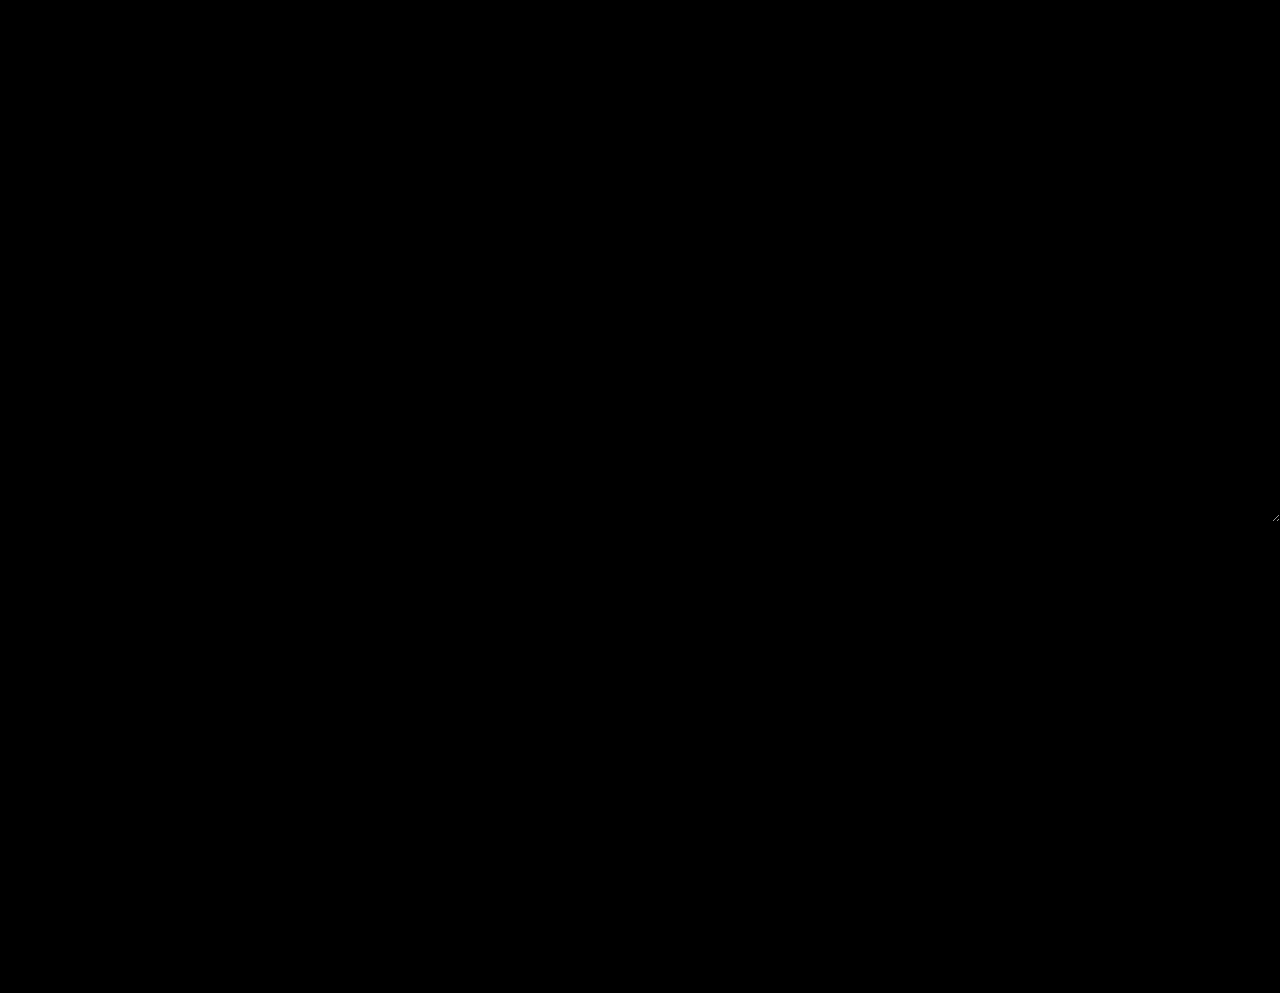
<file: photos.html>
<!DOCTYPE html>
<html>
<head>
    <meta charset="utf-8" />
    <meta http-equiv="X-UA-Compatible" content="IE=edge">
    <title>Pink Floyd</title>
    <meta name="viewport" content="width=device-width, initial-scale=1">
    <link rel="stylesheet" type="text/css" media="screen" href="style/main.css" />
    <script src="script/main.js"></script>
</head>
<body>

    <div class="header">

        <h1 class="page_title animate-pop-in">PINK FLOYD</h1>
        <h2 class="welcome animate-pop-in">Photos</h2>
        
           
    </div>

    <div class="navigation animate-pop-in">
        <nav class="page-navigation">

                <ul>
                        <li><a href="index.html">HOME</a></li>
                        <li><a  href="history.html">HISTORY</a></li>
                        <li><a  href="band-members.html">BAND MEMBERS</a></li>
                        <li><a  href="discography.html">DISCOGRAPHY</a></li>
                        <div class="dropdown">
                        <li><a id="this-page" class="dropdown-button">MEDIA</a></li>
                        <div class="dropdown-content">
                                <a href="videos.html">Videos</a>
                                <a href="photos.html">Photos</a>
                        </div>
                        </div>
                </ul>

        </nav>
    </div>

    <div class="content-home animate-pop-in">

        <!-- Container for the image gallery -->
<div class="container">

        <!-- Full-width images with number text -->
        <div class="mySlides">
          <div class="numbertext">1 / 6</div>
            <img src="images/syd.jpg" style="width:100%">
        </div>
      
        <div class="mySlides">
          <div class="numbertext">2 / 6</div>
            <img src="images/gilmour.jpg" style="width:100%">
        </div>
      
        <div class="mySlides">
          <div class="numbertext">3 / 6</div>
            <img src="images/mason.jpeg" style="width:100%">
        </div>
      
        <div class="mySlides">
          <div class="numbertext">4 / 6</div>
            <img src="images/waters.jpg" style="width:100%">
        </div>
      
        <div class="mySlides">
          <div class="numbertext">5 / 6</div>
            <img src="images/wright.jpeg" style="width:100%">
        </div>
      
        <div class="mySlides">
          <div class="numbertext">6 / 6</div>
            <img src="images/PinkFloyd.jpg" style="width:100%">
        </div>
      
        <!-- Next and previous buttons -->
        <a class="prev" onclick="plusSlides(-1)">&#10094;</a>
        <a class="next" onclick="plusSlides(1)">&#10095;</a>
      
        <!-- Image text -->
        <div class="caption-container">
          <p id="caption"></p>
        </div>
      
        <!-- Thumbnail images -->
        <div class="row-pictures">
          <div class="column-pictures">
            <img class="demo cursor" src="images/syd.jpg" style="width:100%" onclick="currentSlide(1)" alt="Syd Barrett">
          </div>
          <div class="column-pictures"> 
            <img class="demo cursor" src="images/gilmour.jpg" style="width:100%" onclick="currentSlide(2)" alt="David Gilmour">
          </div>
          <div class="column-pictures">
            <img class="demo cursor" src="images/mason.jpeg" style="width:100%" onclick="currentSlide(3)" alt="Nick Mason">
          </div>
          <div class="column-pictures">
            <img class="demo cursor" src="images/waters.jpg" style="width:100%" onclick="currentSlide(4)" alt="Roger Waters">
          </div>
          <div class="column-pictures">
            <img class="demo cursor" src="images/wright.jpeg" style="width:100%" onclick="currentSlide(5)" alt="Richard Wright">
          </div> 
          <div class="column-pictures">
            <img class="demo cursor" src="images/PinkFloyd.jpg" style="width:100%" onclick="currentSlide(6)" alt="Pink Floyd">
          </div>
        </div>
      </div>

    </div>
    </body>
    </html>
</file>
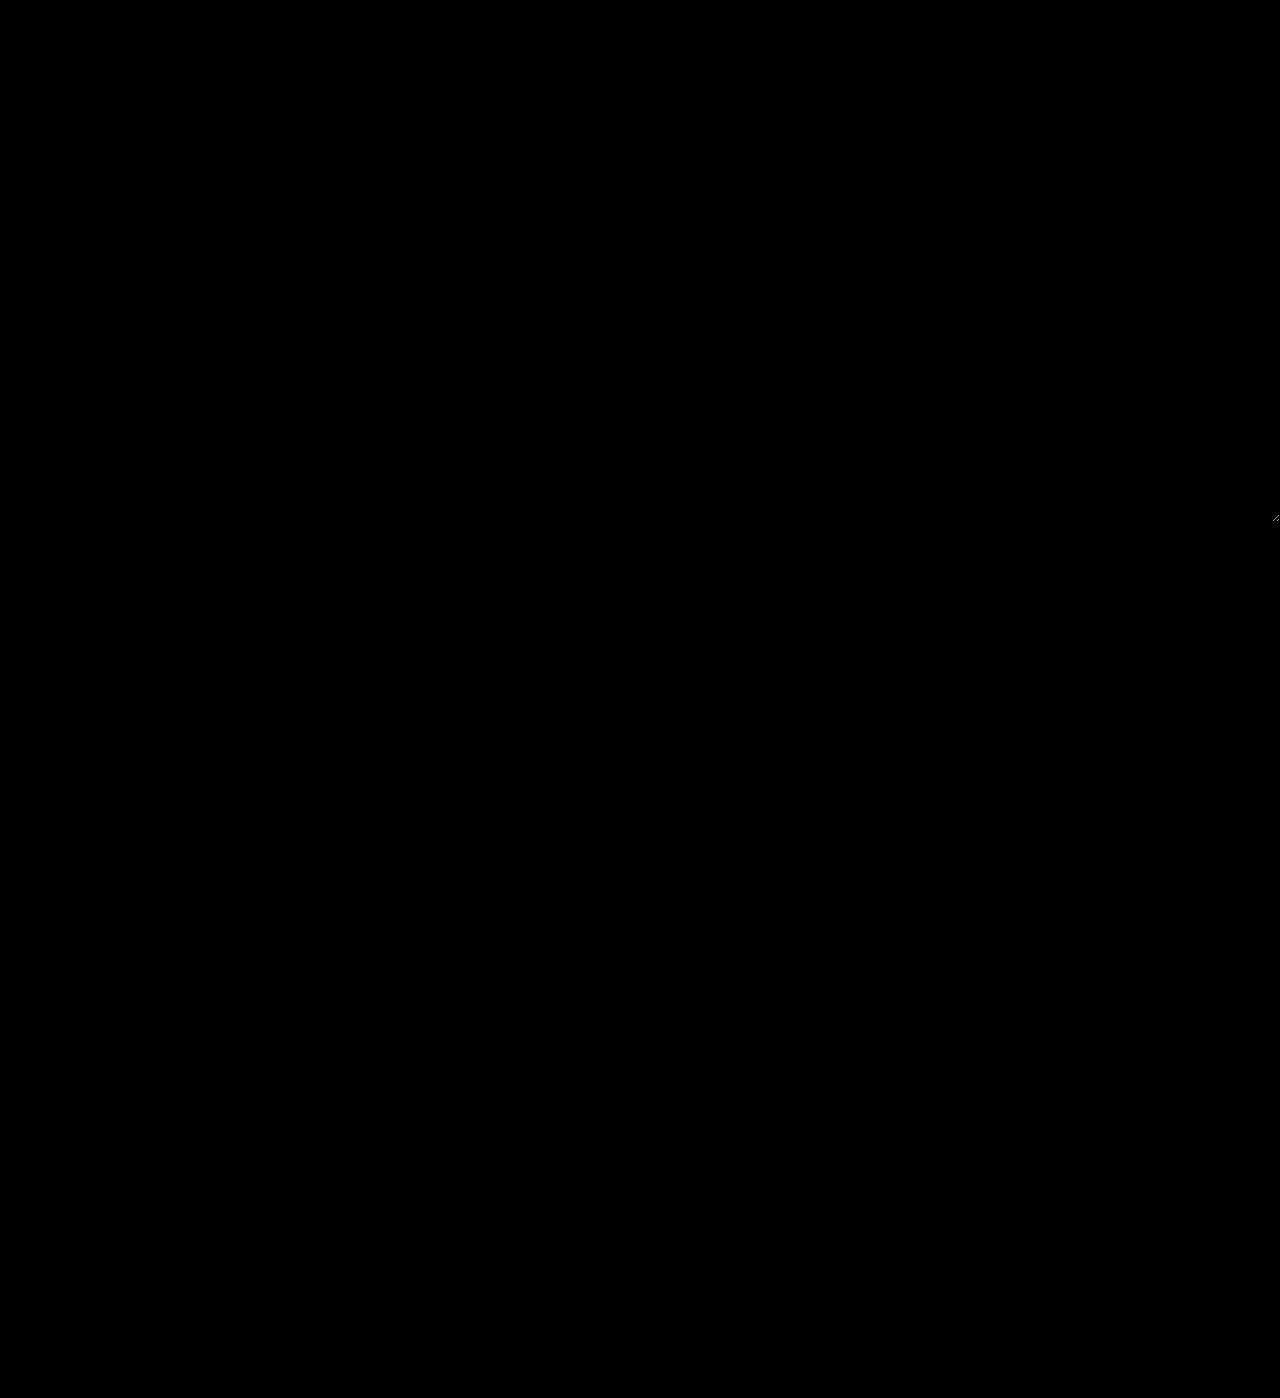
<file: videos.html>
<!DOCTYPE html>
<html>
<head>
    <meta charset="utf-8" />
    <meta http-equiv="X-UA-Compatible" content="IE=edge">
    <title>Pink Floyd</title>
    <meta name="viewport" content="width=device-width, initial-scale=1">
    <link rel="stylesheet" type="text/css" media="screen" href="style/main.css" />
    <script src="script/main.js"></script>
</head>
<body>

    <div class="header">

        <h1 class="page_title animate-pop-in">PINK FLOYD</h1>
        <h2 class="welcome animate-pop-in">Videos</h2>
        
           
    </div>

    <div class="navigation animate-pop-in">
        <nav class="page-navigation">

                <ul>
                        <li><a href="index.html">HOME</a></li>
                        <li><a  href="history.html">HISTORY</a></li>
                        <li><a  href="band-members.html">BAND MEMBERS</a></li>
                        <li><a  href="discography.html">DISCOGRAPHY</a></li>
                        <div class="dropdown">
                        <li><a id="this-page" class="dropdown-button">MEDIA</a></li>
                        <div class="dropdown-content">
                                <a href="videos.html">Videos</a>
                                <a href="photos.html">Photos</a>
                        </div>
                        </div>
                </ul>

        </nav>
    </div>

    <div class="content-home animate-pop-in">



            <iframe width="560" height="315" src="https://www.youtube.com/embed/ikMAH7k3pz4" frameborder="0" allow="autoplay; encrypted-media" allowfullscreen></iframe>
            <iframe width="560" height="315" src="https://www.youtube.com/embed/8UXircX3VdM" frameborder="0" allow="autoplay; encrypted-media" allowfullscreen></iframe>
            <iframe width="560" height="315" src="https://www.youtube.com/embed/-EzURpTF5c8" frameborder="0" allow="autoplay; encrypted-media" allowfullscreen></iframe>
            <iframe width="560" height="315" src="https://www.youtube.com/embed/BGBM5vWiBLo" frameborder="0" allow="autoplay; encrypted-media" allowfullscreen></iframe>




    

    </div>
    <div class="footer animate-pop-in">

        <p>&copy; Created by Davor Beganovic.</p>
            
    </div>
    </body>
    </html>
</file>
<file: style/main.css>
body {
    width: 100%;
    margin: 0;
    background-color: black;
}

.header {
    align-items: center;
    display: flex;
    font-size: 18px;
    height: 400%;
    justify-content: center;
    overflow: hidden;
    position: relative;
    text-align: center;
    transform-style: preserve-3d;
    perspective: 100px;
    padding: 0;
    resize: horizontal;
    font-family: floydian;
    letter-spacing: 10px;

  }
  
  .header:before {
    animation: fade-slide-down 2s .5s cubic-bezier(0, 0.5, 0, 1) forwards;
    background: linear-gradient(to bottom, rgba(0,0,0,0), rgba(0,0,0,.8)),
                url(../images/PinkFloyd.jpg);
    background-size: cover;
    content: "";
    opacity: 0;
    position: absolute;
      top: 0;
      right: 0;
      bottom: 0;
      left: 0;
    z-index: -1;
    width: 100%;
  }
  
  .header:after {
    animation: rotate-up .5s .5s cubic-bezier(0, 0.5, 0, 1) forwards;
    content: "";
    height: 40rem;
    left: -5%;
    position: absolute;
      right: -5%;
      top: 90%;
    transform-origin: 0 0;
    z-index: 0;
  }
  
  .page_title, .welcome {
    color: #fff;
    text-shadow: black 0.5px 0.5px 2px;
    padding-top: 15%;
    padding-bottom: 15%;
    word-spacing: 10px;
  }

  .page_title{
    padding-right: 1%;
  }
  
  .welcome {
    margin-bottom: 5rem;
  }
  
  .animate-pop-in {
    animation: pop-in .6s cubic-bezier(0, 0.9, 0.3, 1.2) forwards;
    opacity: 0;
  }
  
  .page_title {
    animation-delay: .8s;
  }
  
  .welcome {
    animation-delay: 1s;
  }
  
  
  /* Animations */
  
  @keyframes fade-slide-down {
    0% {
      opacity: 0;
      transform: translateY(-4rem);
    }
    100% {
      opacity: 1;
      transform: none;
    }
  }
  
  @keyframes pop-in {
    0% {
      opacity: 0;
      transform: translateY(-4rem) scale(.8);
    }
    100% {
      opacity: 1;
      transform: none;
    }
  }

  .navigation{
      background-color: black;
      margin: 0;
      text-align: center;
      position: relative;
      width: 100%;
      padding: 0.5% 0%;
      top: -50px;
      animation-delay: 1.5s;
      border-top: rgba(255, 255, 255, 0.808) solid 2px;
      border-bottom: rgba(255, 255, 255, 0.808) solid 2px;
      font-size: 80%;
      
  }
  
  .navigation ul{
      list-style: none;
  }

  .navigation ul li {
      display: inline;
  }

  .navigation a {
      text-decoration: none;
      color: white;
      margin-right: 2%;
      padding: 1.2%;
  }

  .navigation a:hover{
      border-bottom: white solid 2px;
  }

  .content-home{

    background-color: black;
    top: -300px;
    color: white;
    text-align: center;
    padding: 5%;


  }

  .content-home p {
    text-align: justify;
    padding-top: 3%;
    column-count: 2;
    column-gap: 40px;
    column-rule-style: inset;
    column-rule-color: aliceblue;
    line-height: 1.5em;
    margin-left: 10%;
    margin-right: 10%;
  }

  .footer{
    color: #fff;
    border-top: #fff solid 2px;
    text-align: center;
    width: 100%;
  }

  #this-page, .dropdown #this-page{

    border-bottom: white solid 2px;

  }

  @font-face{
    font-family: floydian;
    src: url(../fonts/pinkfloyd.ttf);
}

#early-years{
  display: none;
}

#transition{
  display: none;
}

#waters-era{
  display: none;
}

#gilmour-era{
  display: none;
}

#reunion{
  display: none;
}

.history-titles :hover{
  text-decoration: underline;
  cursor: pointer;
}

h3{
  padding-top: 3%; 
}

.column {
  float: left;
  width: 30%;
  margin-bottom: 16px;
  padding: 0 8px;
}

@media screen and (max-width: 650px) {
  .column {
    width: 100%;
    display: block;
  }
}

.card {
  box-shadow: 0 4px 8px 0 rgba(0, 0, 0, 0.2);
  background-color: rgba(128, 128, 128, 0.726);
  border: double white 3px;
  height: 1000px;
}

.card p {
  font-size: 90%;
  margin-left: 2%;
  margin-right: 2%;
}

.container {
  padding: 0 12px;
}

.container::after, .row::after {
  content: "";
  clear: both;
  display: table;
}

.title {
  color: white;
}

.dropdown {
  position: relative;
  display: inline-block;
}

.dropdown-content {
  display: none;
  position: absolute;
  background-color:black;
  border: #ddd double 2px;
  min-width: 160px;
  box-shadow: 0px 8px 16px 0px rgba(0,0,0,0.2);
  z-index: 1;
}

.dropdown-content a {
  color: white;
  padding: 4% 0;
  text-decoration: none;
  display: block;
}

.dropdown-content a:hover {border-bottom: white solid 2px;}

.dropdown:hover .dropdown-content {display: block;}

.dropdown-button:hover{
  cursor: pointer;
}

.flip-card {
  background-color: transparent;
  width: 450px;
  height: 450px;
  perspective: 1000px;
  margin-bottom: 3%; 
}

/* This container is needed to position the front and back side */
.flip-card-inner {
  position: relative;
  width: 100%;
  height: 100%;
  text-align: center;
  transition: transform 0.8s;
  transform-style: preserve-3d;
}

/* Do an horizontal flip when you move the mouse over the flip box container */
.flip-card:hover .flip-card-inner {
  transform: rotateY(180deg);
}

/* Position the front and back side */
.flip-card-front, .flip-card-back {
  position: absolute;
  width: 100%;
  height: 100%;
  backface-visibility: hidden;
  font-size: 70%;
}

.flip-card-back-wall{
  position: absolute;
  width: 100%;
  height: 100%;
  backface-visibility: hidden;
  font-size: 50%;
  background-color: white;
  color: black;
  transform: rotateY(180deg);
}
/* Style the front side (fallback if image is missing) */
.flip-card-front {
  background-color: #bbb;
  color: black;
}

/* Style the back side */
.flip-card-back {
  background-color: white;
  color: black;
  transform: rotateY(180deg);
}

ol{
  text-align: left;
}

.albums{
  align-items: center;
  width: 30%;
  margin-bottom: 2%;
  position: relative;

}

* {
  box-sizing: border-box;
}

/* Position the image container (needed to position the left and right arrows) */
.container {
  position: relative;
}

/* Hide the images by default */
.mySlides {
  display: none;
}

/* Add a pointer when hovering over the thumbnail images */
.cursor {
  cursor: pointer;
}

/* Next & previous buttons */
.prev,
.next {
  cursor: pointer;
  position: relative;
  top: 40%;
  width: auto;
  padding: 16px;
  margin-top: -50px;
  color: white;
  font-weight: bold;
  font-size: 20px;
  border-radius: 0 3px 3px 0;
  user-select: none;
  -webkit-user-select: none;
}

/* Position the "next button" to the right */
.next {
  right: 0;
  border-radius: 3px 0 0 3px;
}

/* On hover, add a black background color with a little bit see-through */
.prev:hover,
.next:hover {
  background-color: rgba(0, 0, 0, 0.8);
}

/* Number text (1/3 etc) */
.numbertext {
  color: #f2f2f2;
  font-size: 12px;
  padding: 8px 12px;
  position: absolute;
  top: 0;
}

/* Container for image text */
.caption-container {
  text-align: center;
  background-color: #222;
  padding: 2px 16px;
  color: white;
}

.row-pictures:after {
  content: "";
  display: table;
  clear: both;
}

/* Six columns side by side */
.column-pictures {
  float: left;
  width: 16.66%;
}

/* Add a transparency effect for thumnbail images */
.demo {
  opacity: 0.6;
}

.active,
.demo:hover {
  opacity: 1;
}
</file>
